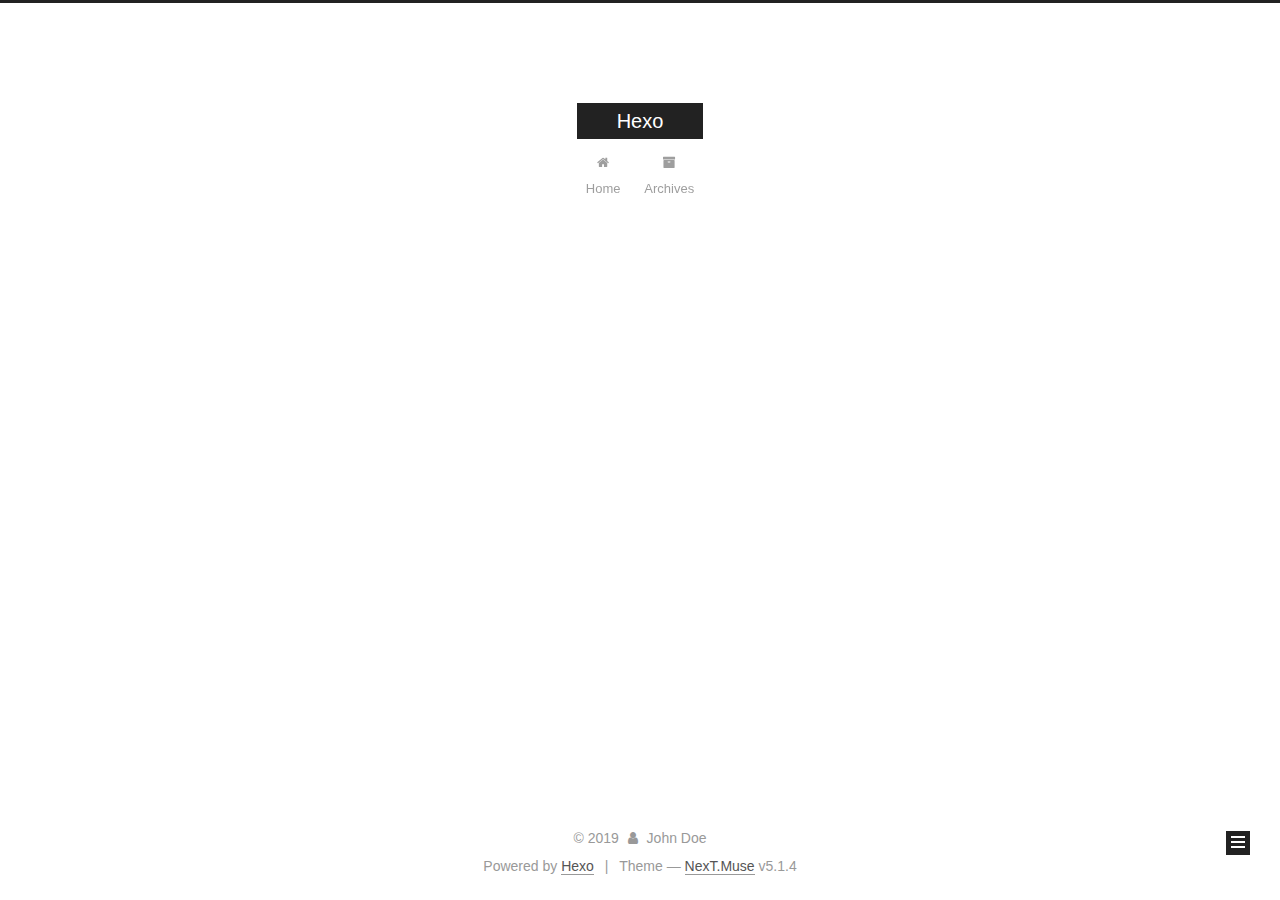
<file: archives/index.html>
<!DOCTYPE html>



  


<html class="theme-next muse use-motion" lang>
<head><meta name="generator" content="Hexo 3.8.0">
  <meta charset="UTF-8">
<meta http-equiv="X-UA-Compatible" content="IE=edge">
<meta name="viewport" content="width=device-width, initial-scale=1, maximum-scale=1">
<meta name="theme-color" content="#222">









<meta http-equiv="Cache-Control" content="no-transform">
<meta http-equiv="Cache-Control" content="no-siteapp">
















  
  
  <link href="/lib/fancybox/source/jquery.fancybox.css?v=2.1.5" rel="stylesheet" type="text/css">







<link href="/lib/font-awesome/css/font-awesome.min.css?v=4.6.2" rel="stylesheet" type="text/css">

<link href="/css/main.css?v=5.1.4" rel="stylesheet" type="text/css">


  <link rel="apple-touch-icon" sizes="180x180" href="/images/apple-touch-icon-next.png?v=5.1.4">


  <link rel="icon" type="image/png" sizes="32x32" href="/images/favicon-32x32-next.png?v=5.1.4">


  <link rel="icon" type="image/png" sizes="16x16" href="/images/favicon-16x16-next.png?v=5.1.4">


  <link rel="mask-icon" href="/images/logo.svg?v=5.1.4" color="#222">





  <meta name="keywords" content="Hexo, NexT">










<meta property="og:type" content="website">
<meta property="og:title" content="Hexo">
<meta property="og:url" content="http://yoursite.com/archives/index.html">
<meta property="og:site_name" content="Hexo">
<meta property="og:locale" content="default">
<meta name="twitter:card" content="summary">
<meta name="twitter:title" content="Hexo">



<script type="text/javascript" id="hexo.configurations">
  var NexT = window.NexT || {};
  var CONFIG = {
    root: '/',
    scheme: 'Muse',
    version: '5.1.4',
    sidebar: {"position":"left","display":"post","offset":12,"b2t":false,"scrollpercent":false,"onmobile":false},
    fancybox: true,
    tabs: true,
    motion: {"enable":true,"async":false,"transition":{"post_block":"fadeIn","post_header":"slideDownIn","post_body":"slideDownIn","coll_header":"slideLeftIn","sidebar":"slideUpIn"}},
    duoshuo: {
      userId: '0',
      author: 'Author'
    },
    algolia: {
      applicationID: '',
      apiKey: '',
      indexName: '',
      hits: {"per_page":10},
      labels: {"input_placeholder":"Search for Posts","hits_empty":"We didn't find any results for the search: ${query}","hits_stats":"${hits} results found in ${time} ms"}
    }
  };
</script>



  <link rel="canonical" href="http://yoursite.com/archives/">





  <title>Archive | Hexo</title>
  








</head>

<body itemscope itemtype="http://schema.org/WebPage" lang="default">

  
  
    
  

  <div class="container sidebar-position-left page-archive">
    <div class="headband"></div>

    <header id="header" class="header" itemscope itemtype="http://schema.org/WPHeader">
      <div class="header-inner"><div class="site-brand-wrapper">
  <div class="site-meta ">
    

    <div class="custom-logo-site-title">
      <a href="/" class="brand" rel="start">
        <span class="logo-line-before"><i></i></span>
        <span class="site-title">Hexo</span>
        <span class="logo-line-after"><i></i></span>
      </a>
    </div>
      
        <p class="site-subtitle"></p>
      
  </div>

  <div class="site-nav-toggle">
    <button>
      <span class="btn-bar"></span>
      <span class="btn-bar"></span>
      <span class="btn-bar"></span>
    </button>
  </div>
</div>

<nav class="site-nav">
  

  
    <ul id="menu" class="menu">
      
        
        <li class="menu-item menu-item-home">
          <a href="/" rel="section">
            
              <i class="menu-item-icon fa fa-fw fa-home"></i> <br>
            
            Home
          </a>
        </li>
      
        
        <li class="menu-item menu-item-archives">
          <a href="/archives/" rel="section">
            
              <i class="menu-item-icon fa fa-fw fa-archive"></i> <br>
            
            Archives
          </a>
        </li>
      

      
    </ul>
  

  
</nav>



 </div>
    </header>

    <main id="main" class="main">
      <div class="main-inner">
        <div class="content-wrap">
          <div id="content" class="content">
            

  
  
  
  <div class="post-block archive">
    <div id="posts" class="posts-collapse">
      <span class="archive-move-on"></span>

      <span class="archive-page-counter">
        
        
        
          
        
        Um..! 3 posts in total. Keep on posting.
      </span>

      

        
        
        

        
          
          <div class="collection-title">
            <h1 class="archive-year" id="archive-year-2019">2019</h1>
          </div>
        
        

        

  <article class="post post-type-normal" itemscope itemtype="http://schema.org/Article">
    <header class="post-header">

      <h2 class="post-title">
        
            <a class="post-title-link" href="/2019/04/25/天光光/" itemprop="url">
              
                <span itemprop="name">天光光</span>
              
            </a>
        
      </h2>

      <div class="post-meta">
        <time class="post-time" itemprop="dateCreated" datetime="2019-04-25T10:57:36+08:00" content="2019-04-25">
          04-25
        </time>
      </div>

    </header>
  </article>



      

        
        
        

        
        

        

  <article class="post post-type-normal" itemscope itemtype="http://schema.org/Article">
    <header class="post-header">

      <h2 class="post-title">
        
            <a class="post-title-link" href="/2019/04/24/与生活轻熟/" itemprop="url">
              
                <span itemprop="name">与生活轻熟</span>
              
            </a>
        
      </h2>

      <div class="post-meta">
        <time class="post-time" itemprop="dateCreated" datetime="2019-04-24T21:46:24+08:00" content="2019-04-24">
          04-24
        </time>
      </div>

    </header>
  </article>



      

        
        
        

        
        

        

  <article class="post post-type-normal" itemscope itemtype="http://schema.org/Article">
    <header class="post-header">

      <h2 class="post-title">
        
            <a class="post-title-link" href="/2019/04/24/大家好，我是KrisLee，李熙婷，一名生活设计师，这是我的personal-blog。/" itemprop="url">
              
                <span itemprop="name">大家好，我是KrisLee，李熙婷，一名生活设计师，这是我的personal blog。</span>
              
            </a>
        
      </h2>

      <div class="post-meta">
        <time class="post-time" itemprop="dateCreated" datetime="2019-04-24T19:49:33+08:00" content="2019-04-24">
          04-24
        </time>
      </div>

    </header>
  </article>



      

    </div>
  </div>
  
  
  

  



          </div>
          


          

        </div>
        
          
  
  <div class="sidebar-toggle">
    <div class="sidebar-toggle-line-wrap">
      <span class="sidebar-toggle-line sidebar-toggle-line-first"></span>
      <span class="sidebar-toggle-line sidebar-toggle-line-middle"></span>
      <span class="sidebar-toggle-line sidebar-toggle-line-last"></span>
    </div>
  </div>

  <aside id="sidebar" class="sidebar">
    
    <div class="sidebar-inner">

      

      

      <section class="site-overview-wrap sidebar-panel sidebar-panel-active">
        <div class="site-overview">
          <div class="site-author motion-element" itemprop="author" itemscope itemtype="http://schema.org/Person">
            
              <p class="site-author-name" itemprop="name">John Doe</p>
              <p class="site-description motion-element" itemprop="description"></p>
          </div>

          <nav class="site-state motion-element">

            
              <div class="site-state-item site-state-posts">
              
                <a href="/archives/">
              
                  <span class="site-state-item-count">3</span>
                  <span class="site-state-item-name">posts</span>
                </a>
              </div>
            

            

            
              
              
              <div class="site-state-item site-state-tags">
                
                  <span class="site-state-item-count">1</span>
                  <span class="site-state-item-name">tags</span>
                
              </div>
            

          </nav>

          

          

          
          

          
          

          

        </div>
      </section>

      

      

    </div>
  </aside>


        
      </div>
    </main>

    <footer id="footer" class="footer">
      <div class="footer-inner">
        <div class="copyright">&copy; <span itemprop="copyrightYear">2019</span>
  <span class="with-love">
    <i class="fa fa-user"></i>
  </span>
  <span class="author" itemprop="copyrightHolder">John Doe</span>

  
</div>


  <div class="powered-by">Powered by <a class="theme-link" target="_blank" href="https://hexo.io">Hexo</a></div>



  <span class="post-meta-divider">|</span>



  <div class="theme-info">Theme &mdash; <a class="theme-link" target="_blank" href="https://github.com/iissnan/hexo-theme-next">NexT.Muse</a> v5.1.4</div>




        







        
      </div>
    </footer>

    
      <div class="back-to-top">
        <i class="fa fa-arrow-up"></i>
        
      </div>
    

    

  </div>

  

<script type="text/javascript">
  if (Object.prototype.toString.call(window.Promise) !== '[object Function]') {
    window.Promise = null;
  }
</script>









  












  
  
    <script type="text/javascript" src="/lib/jquery/index.js?v=2.1.3"></script>
  

  
  
    <script type="text/javascript" src="/lib/fastclick/lib/fastclick.min.js?v=1.0.6"></script>
  

  
  
    <script type="text/javascript" src="/lib/jquery_lazyload/jquery.lazyload.js?v=1.9.7"></script>
  

  
  
    <script type="text/javascript" src="/lib/velocity/velocity.min.js?v=1.2.1"></script>
  

  
  
    <script type="text/javascript" src="/lib/velocity/velocity.ui.min.js?v=1.2.1"></script>
  

  
  
    <script type="text/javascript" src="/lib/fancybox/source/jquery.fancybox.pack.js?v=2.1.5"></script>
  


  


  <script type="text/javascript" src="/js/src/utils.js?v=5.1.4"></script>

  <script type="text/javascript" src="/js/src/motion.js?v=5.1.4"></script>



  
  

  

  


  <script type="text/javascript" src="/js/src/bootstrap.js?v=5.1.4"></script>



  


  




	





  





  












  





  

  

  

  
  

  

  

  

</body>
</html>
</file>
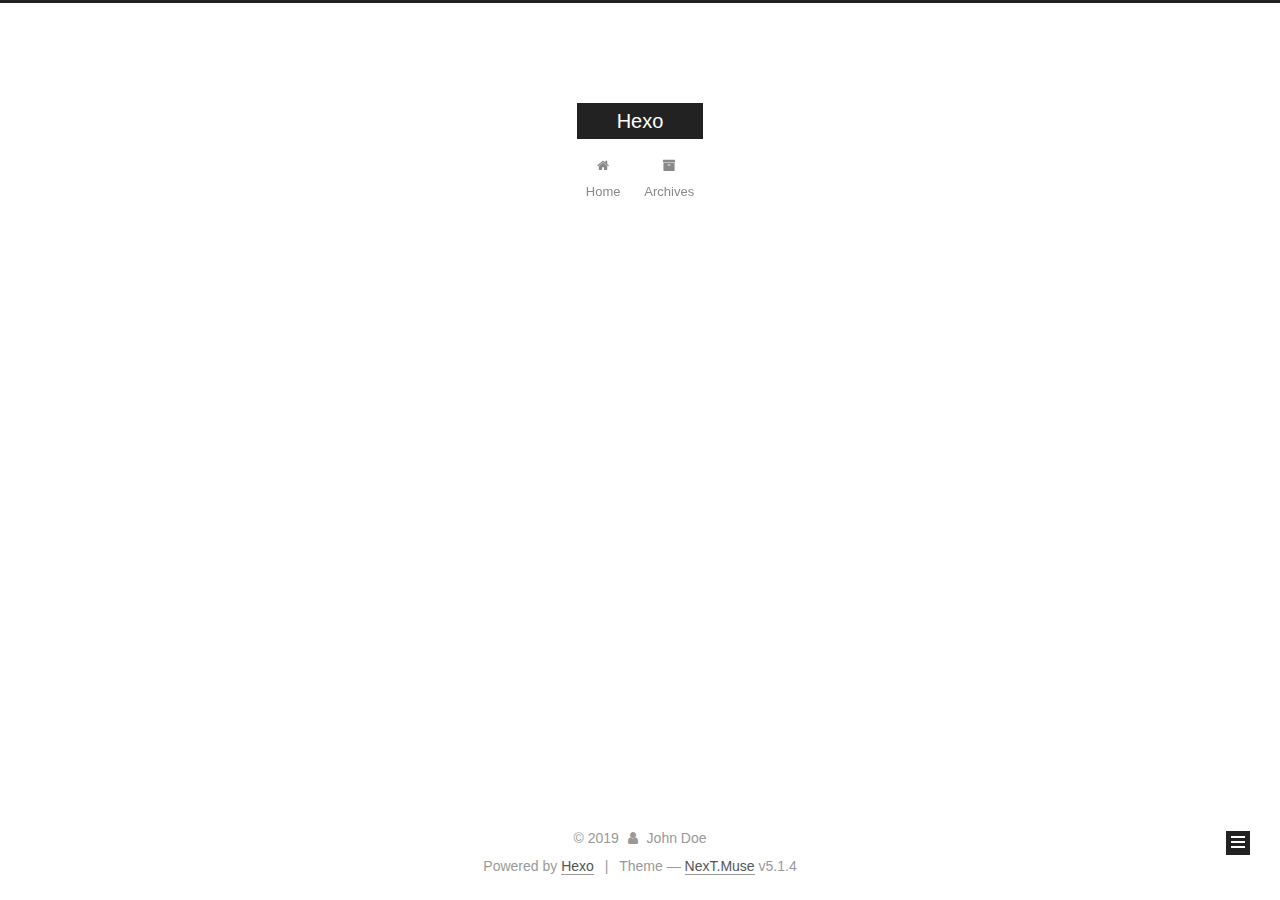
<file: archives/2019/index.html>
<!DOCTYPE html>



  


<html class="theme-next muse use-motion" lang>
<head><meta name="generator" content="Hexo 3.8.0">
  <meta charset="UTF-8">
<meta http-equiv="X-UA-Compatible" content="IE=edge">
<meta name="viewport" content="width=device-width, initial-scale=1, maximum-scale=1">
<meta name="theme-color" content="#222">









<meta http-equiv="Cache-Control" content="no-transform">
<meta http-equiv="Cache-Control" content="no-siteapp">
















  
  
  <link href="/lib/fancybox/source/jquery.fancybox.css?v=2.1.5" rel="stylesheet" type="text/css">







<link href="/lib/font-awesome/css/font-awesome.min.css?v=4.6.2" rel="stylesheet" type="text/css">

<link href="/css/main.css?v=5.1.4" rel="stylesheet" type="text/css">


  <link rel="apple-touch-icon" sizes="180x180" href="/images/apple-touch-icon-next.png?v=5.1.4">


  <link rel="icon" type="image/png" sizes="32x32" href="/images/favicon-32x32-next.png?v=5.1.4">


  <link rel="icon" type="image/png" sizes="16x16" href="/images/favicon-16x16-next.png?v=5.1.4">


  <link rel="mask-icon" href="/images/logo.svg?v=5.1.4" color="#222">





  <meta name="keywords" content="Hexo, NexT">










<meta property="og:type" content="website">
<meta property="og:title" content="Hexo">
<meta property="og:url" content="http://yoursite.com/archives/2019/index.html">
<meta property="og:site_name" content="Hexo">
<meta property="og:locale" content="default">
<meta name="twitter:card" content="summary">
<meta name="twitter:title" content="Hexo">



<script type="text/javascript" id="hexo.configurations">
  var NexT = window.NexT || {};
  var CONFIG = {
    root: '/',
    scheme: 'Muse',
    version: '5.1.4',
    sidebar: {"position":"left","display":"post","offset":12,"b2t":false,"scrollpercent":false,"onmobile":false},
    fancybox: true,
    tabs: true,
    motion: {"enable":true,"async":false,"transition":{"post_block":"fadeIn","post_header":"slideDownIn","post_body":"slideDownIn","coll_header":"slideLeftIn","sidebar":"slideUpIn"}},
    duoshuo: {
      userId: '0',
      author: 'Author'
    },
    algolia: {
      applicationID: '',
      apiKey: '',
      indexName: '',
      hits: {"per_page":10},
      labels: {"input_placeholder":"Search for Posts","hits_empty":"We didn't find any results for the search: ${query}","hits_stats":"${hits} results found in ${time} ms"}
    }
  };
</script>



  <link rel="canonical" href="http://yoursite.com/archives/2019/">





  <title>Archive | Hexo</title>
  








</head>

<body itemscope itemtype="http://schema.org/WebPage" lang="default">

  
  
    
  

  <div class="container sidebar-position-left page-archive">
    <div class="headband"></div>

    <header id="header" class="header" itemscope itemtype="http://schema.org/WPHeader">
      <div class="header-inner"><div class="site-brand-wrapper">
  <div class="site-meta ">
    

    <div class="custom-logo-site-title">
      <a href="/" class="brand" rel="start">
        <span class="logo-line-before"><i></i></span>
        <span class="site-title">Hexo</span>
        <span class="logo-line-after"><i></i></span>
      </a>
    </div>
      
        <p class="site-subtitle"></p>
      
  </div>

  <div class="site-nav-toggle">
    <button>
      <span class="btn-bar"></span>
      <span class="btn-bar"></span>
      <span class="btn-bar"></span>
    </button>
  </div>
</div>

<nav class="site-nav">
  

  
    <ul id="menu" class="menu">
      
        
        <li class="menu-item menu-item-home">
          <a href="/" rel="section">
            
              <i class="menu-item-icon fa fa-fw fa-home"></i> <br>
            
            Home
          </a>
        </li>
      
        
        <li class="menu-item menu-item-archives">
          <a href="/archives/" rel="section">
            
              <i class="menu-item-icon fa fa-fw fa-archive"></i> <br>
            
            Archives
          </a>
        </li>
      

      
    </ul>
  

  
</nav>



 </div>
    </header>

    <main id="main" class="main">
      <div class="main-inner">
        <div class="content-wrap">
          <div id="content" class="content">
            

  
  
  
  <div class="post-block archive">
    <div id="posts" class="posts-collapse">
      <span class="archive-move-on"></span>

      <span class="archive-page-counter">
        
        
        
          
        
        Um..! 3 posts in total. Keep on posting.
      </span>

      

        
        
        

        
          
          <div class="collection-title">
            <h1 class="archive-year" id="archive-year-2019">2019</h1>
          </div>
        
        

        

  <article class="post post-type-normal" itemscope itemtype="http://schema.org/Article">
    <header class="post-header">

      <h2 class="post-title">
        
            <a class="post-title-link" href="/2019/04/25/天光光/" itemprop="url">
              
                <span itemprop="name">天光光</span>
              
            </a>
        
      </h2>

      <div class="post-meta">
        <time class="post-time" itemprop="dateCreated" datetime="2019-04-25T10:57:36+08:00" content="2019-04-25">
          04-25
        </time>
      </div>

    </header>
  </article>



      

        
        
        

        
        

        

  <article class="post post-type-normal" itemscope itemtype="http://schema.org/Article">
    <header class="post-header">

      <h2 class="post-title">
        
            <a class="post-title-link" href="/2019/04/24/与生活轻熟/" itemprop="url">
              
                <span itemprop="name">与生活轻熟</span>
              
            </a>
        
      </h2>

      <div class="post-meta">
        <time class="post-time" itemprop="dateCreated" datetime="2019-04-24T21:46:24+08:00" content="2019-04-24">
          04-24
        </time>
      </div>

    </header>
  </article>



      

        
        
        

        
        

        

  <article class="post post-type-normal" itemscope itemtype="http://schema.org/Article">
    <header class="post-header">

      <h2 class="post-title">
        
            <a class="post-title-link" href="/2019/04/24/大家好，我是KrisLee，李熙婷，一名生活设计师，这是我的personal-blog。/" itemprop="url">
              
                <span itemprop="name">大家好，我是KrisLee，李熙婷，一名生活设计师，这是我的personal blog。</span>
              
            </a>
        
      </h2>

      <div class="post-meta">
        <time class="post-time" itemprop="dateCreated" datetime="2019-04-24T19:49:33+08:00" content="2019-04-24">
          04-24
        </time>
      </div>

    </header>
  </article>



      

    </div>
  </div>
  
  
  

  



          </div>
          


          

        </div>
        
          
  
  <div class="sidebar-toggle">
    <div class="sidebar-toggle-line-wrap">
      <span class="sidebar-toggle-line sidebar-toggle-line-first"></span>
      <span class="sidebar-toggle-line sidebar-toggle-line-middle"></span>
      <span class="sidebar-toggle-line sidebar-toggle-line-last"></span>
    </div>
  </div>

  <aside id="sidebar" class="sidebar">
    
    <div class="sidebar-inner">

      

      

      <section class="site-overview-wrap sidebar-panel sidebar-panel-active">
        <div class="site-overview">
          <div class="site-author motion-element" itemprop="author" itemscope itemtype="http://schema.org/Person">
            
              <p class="site-author-name" itemprop="name">John Doe</p>
              <p class="site-description motion-element" itemprop="description"></p>
          </div>

          <nav class="site-state motion-element">

            
              <div class="site-state-item site-state-posts">
              
                <a href="/archives/">
              
                  <span class="site-state-item-count">3</span>
                  <span class="site-state-item-name">posts</span>
                </a>
              </div>
            

            

            
              
              
              <div class="site-state-item site-state-tags">
                
                  <span class="site-state-item-count">1</span>
                  <span class="site-state-item-name">tags</span>
                
              </div>
            

          </nav>

          

          

          
          

          
          

          

        </div>
      </section>

      

      

    </div>
  </aside>


        
      </div>
    </main>

    <footer id="footer" class="footer">
      <div class="footer-inner">
        <div class="copyright">&copy; <span itemprop="copyrightYear">2019</span>
  <span class="with-love">
    <i class="fa fa-user"></i>
  </span>
  <span class="author" itemprop="copyrightHolder">John Doe</span>

  
</div>


  <div class="powered-by">Powered by <a class="theme-link" target="_blank" href="https://hexo.io">Hexo</a></div>



  <span class="post-meta-divider">|</span>



  <div class="theme-info">Theme &mdash; <a class="theme-link" target="_blank" href="https://github.com/iissnan/hexo-theme-next">NexT.Muse</a> v5.1.4</div>




        







        
      </div>
    </footer>

    
      <div class="back-to-top">
        <i class="fa fa-arrow-up"></i>
        
      </div>
    

    

  </div>

  

<script type="text/javascript">
  if (Object.prototype.toString.call(window.Promise) !== '[object Function]') {
    window.Promise = null;
  }
</script>









  












  
  
    <script type="text/javascript" src="/lib/jquery/index.js?v=2.1.3"></script>
  

  
  
    <script type="text/javascript" src="/lib/fastclick/lib/fastclick.min.js?v=1.0.6"></script>
  

  
  
    <script type="text/javascript" src="/lib/jquery_lazyload/jquery.lazyload.js?v=1.9.7"></script>
  

  
  
    <script type="text/javascript" src="/lib/velocity/velocity.min.js?v=1.2.1"></script>
  

  
  
    <script type="text/javascript" src="/lib/velocity/velocity.ui.min.js?v=1.2.1"></script>
  

  
  
    <script type="text/javascript" src="/lib/fancybox/source/jquery.fancybox.pack.js?v=2.1.5"></script>
  


  


  <script type="text/javascript" src="/js/src/utils.js?v=5.1.4"></script>

  <script type="text/javascript" src="/js/src/motion.js?v=5.1.4"></script>



  
  

  

  


  <script type="text/javascript" src="/js/src/bootstrap.js?v=5.1.4"></script>



  


  




	





  





  












  





  

  

  

  
  

  

  

  

</body>
</html>
</file>
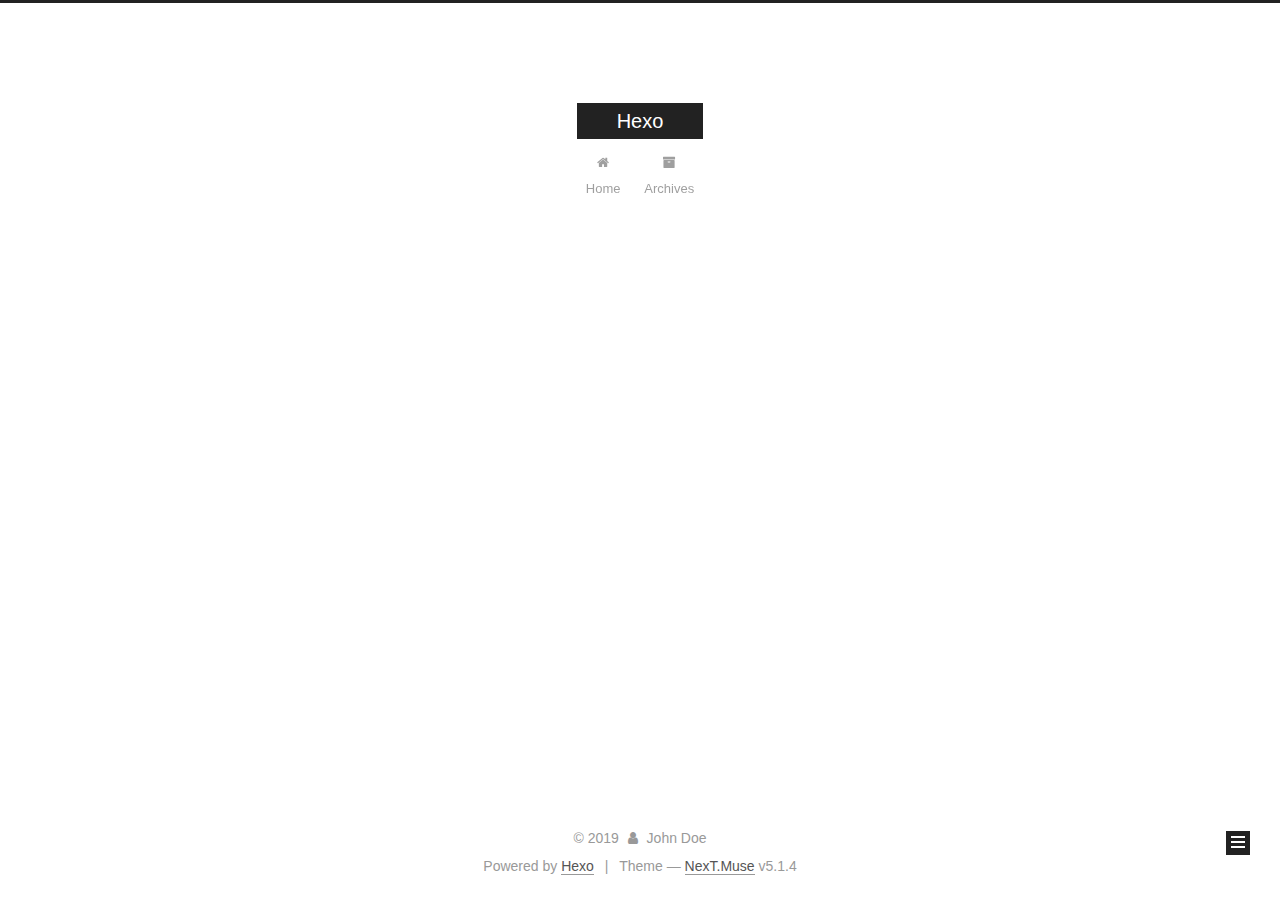
<file: tags/南/index.html>
<!DOCTYPE html>



  


<html class="theme-next muse use-motion" lang>
<head><meta name="generator" content="Hexo 3.8.0">
  <meta charset="UTF-8">
<meta http-equiv="X-UA-Compatible" content="IE=edge">
<meta name="viewport" content="width=device-width, initial-scale=1, maximum-scale=1">
<meta name="theme-color" content="#222">









<meta http-equiv="Cache-Control" content="no-transform">
<meta http-equiv="Cache-Control" content="no-siteapp">
















  
  
  <link href="/lib/fancybox/source/jquery.fancybox.css?v=2.1.5" rel="stylesheet" type="text/css">







<link href="/lib/font-awesome/css/font-awesome.min.css?v=4.6.2" rel="stylesheet" type="text/css">

<link href="/css/main.css?v=5.1.4" rel="stylesheet" type="text/css">


  <link rel="apple-touch-icon" sizes="180x180" href="/images/apple-touch-icon-next.png?v=5.1.4">


  <link rel="icon" type="image/png" sizes="32x32" href="/images/favicon-32x32-next.png?v=5.1.4">


  <link rel="icon" type="image/png" sizes="16x16" href="/images/favicon-16x16-next.png?v=5.1.4">


  <link rel="mask-icon" href="/images/logo.svg?v=5.1.4" color="#222">





  <meta name="keywords" content="Hexo, NexT">










<meta property="og:type" content="website">
<meta property="og:title" content="Hexo">
<meta property="og:url" content="http://yoursite.com/tags/南/index.html">
<meta property="og:site_name" content="Hexo">
<meta property="og:locale" content="default">
<meta name="twitter:card" content="summary">
<meta name="twitter:title" content="Hexo">



<script type="text/javascript" id="hexo.configurations">
  var NexT = window.NexT || {};
  var CONFIG = {
    root: '/',
    scheme: 'Muse',
    version: '5.1.4',
    sidebar: {"position":"left","display":"post","offset":12,"b2t":false,"scrollpercent":false,"onmobile":false},
    fancybox: true,
    tabs: true,
    motion: {"enable":true,"async":false,"transition":{"post_block":"fadeIn","post_header":"slideDownIn","post_body":"slideDownIn","coll_header":"slideLeftIn","sidebar":"slideUpIn"}},
    duoshuo: {
      userId: '0',
      author: 'Author'
    },
    algolia: {
      applicationID: '',
      apiKey: '',
      indexName: '',
      hits: {"per_page":10},
      labels: {"input_placeholder":"Search for Posts","hits_empty":"We didn't find any results for the search: ${query}","hits_stats":"${hits} results found in ${time} ms"}
    }
  };
</script>



  <link rel="canonical" href="http://yoursite.com/tags/南/">





  <title>Tag: 南 | Hexo</title>
  








</head>

<body itemscope itemtype="http://schema.org/WebPage" lang="default">

  
  
    
  

  <div class="container sidebar-position-left ">
    <div class="headband"></div>

    <header id="header" class="header" itemscope itemtype="http://schema.org/WPHeader">
      <div class="header-inner"><div class="site-brand-wrapper">
  <div class="site-meta ">
    

    <div class="custom-logo-site-title">
      <a href="/" class="brand" rel="start">
        <span class="logo-line-before"><i></i></span>
        <span class="site-title">Hexo</span>
        <span class="logo-line-after"><i></i></span>
      </a>
    </div>
      
        <p class="site-subtitle"></p>
      
  </div>

  <div class="site-nav-toggle">
    <button>
      <span class="btn-bar"></span>
      <span class="btn-bar"></span>
      <span class="btn-bar"></span>
    </button>
  </div>
</div>

<nav class="site-nav">
  

  
    <ul id="menu" class="menu">
      
        
        <li class="menu-item menu-item-home">
          <a href="/" rel="section">
            
              <i class="menu-item-icon fa fa-fw fa-home"></i> <br>
            
            Home
          </a>
        </li>
      
        
        <li class="menu-item menu-item-archives">
          <a href="/archives/" rel="section">
            
              <i class="menu-item-icon fa fa-fw fa-archive"></i> <br>
            
            Archives
          </a>
        </li>
      

      
    </ul>
  

  
</nav>



 </div>
    </header>

    <main id="main" class="main">
      <div class="main-inner">
        <div class="content-wrap">
          <div id="content" class="content">
            

  
  
  
  <div class="post-block tag">

    <div id="posts" class="posts-collapse">
      <div class="collection-title">
        <h1>南<small>Tag</small>
        </h1>
      </div>

      
        

  <article class="post post-type-normal" itemscope itemtype="http://schema.org/Article">
    <header class="post-header">

      <h2 class="post-title">
        
            <a class="post-title-link" href="/2019/04/25/天光光/" itemprop="url">
              
                <span itemprop="name">天光光</span>
              
            </a>
        
      </h2>

      <div class="post-meta">
        <time class="post-time" itemprop="dateCreated" datetime="2019-04-25T10:57:36+08:00" content="2019-04-25">
          04-25
        </time>
      </div>

    </header>
  </article>


      
        

  <article class="post post-type-normal" itemscope itemtype="http://schema.org/Article">
    <header class="post-header">

      <h2 class="post-title">
        
            <a class="post-title-link" href="/2019/04/24/与生活轻熟/" itemprop="url">
              
                <span itemprop="name">与生活轻熟</span>
              
            </a>
        
      </h2>

      <div class="post-meta">
        <time class="post-time" itemprop="dateCreated" datetime="2019-04-24T21:46:24+08:00" content="2019-04-24">
          04-24
        </time>
      </div>

    </header>
  </article>


      
    </div>

  </div>
  
  
  

  


          </div>
          


          

        </div>
        
          
  
  <div class="sidebar-toggle">
    <div class="sidebar-toggle-line-wrap">
      <span class="sidebar-toggle-line sidebar-toggle-line-first"></span>
      <span class="sidebar-toggle-line sidebar-toggle-line-middle"></span>
      <span class="sidebar-toggle-line sidebar-toggle-line-last"></span>
    </div>
  </div>

  <aside id="sidebar" class="sidebar">
    
    <div class="sidebar-inner">

      

      

      <section class="site-overview-wrap sidebar-panel sidebar-panel-active">
        <div class="site-overview">
          <div class="site-author motion-element" itemprop="author" itemscope itemtype="http://schema.org/Person">
            
              <p class="site-author-name" itemprop="name">John Doe</p>
              <p class="site-description motion-element" itemprop="description"></p>
          </div>

          <nav class="site-state motion-element">

            
              <div class="site-state-item site-state-posts">
              
                <a href="/archives/">
              
                  <span class="site-state-item-count">3</span>
                  <span class="site-state-item-name">posts</span>
                </a>
              </div>
            

            

            
              
              
              <div class="site-state-item site-state-tags">
                
                  <span class="site-state-item-count">1</span>
                  <span class="site-state-item-name">tags</span>
                
              </div>
            

          </nav>

          

          

          
          

          
          

          

        </div>
      </section>

      

      

    </div>
  </aside>


        
      </div>
    </main>

    <footer id="footer" class="footer">
      <div class="footer-inner">
        <div class="copyright">&copy; <span itemprop="copyrightYear">2019</span>
  <span class="with-love">
    <i class="fa fa-user"></i>
  </span>
  <span class="author" itemprop="copyrightHolder">John Doe</span>

  
</div>


  <div class="powered-by">Powered by <a class="theme-link" target="_blank" href="https://hexo.io">Hexo</a></div>



  <span class="post-meta-divider">|</span>



  <div class="theme-info">Theme &mdash; <a class="theme-link" target="_blank" href="https://github.com/iissnan/hexo-theme-next">NexT.Muse</a> v5.1.4</div>




        







        
      </div>
    </footer>

    
      <div class="back-to-top">
        <i class="fa fa-arrow-up"></i>
        
      </div>
    

    

  </div>

  

<script type="text/javascript">
  if (Object.prototype.toString.call(window.Promise) !== '[object Function]') {
    window.Promise = null;
  }
</script>









  












  
  
    <script type="text/javascript" src="/lib/jquery/index.js?v=2.1.3"></script>
  

  
  
    <script type="text/javascript" src="/lib/fastclick/lib/fastclick.min.js?v=1.0.6"></script>
  

  
  
    <script type="text/javascript" src="/lib/jquery_lazyload/jquery.lazyload.js?v=1.9.7"></script>
  

  
  
    <script type="text/javascript" src="/lib/velocity/velocity.min.js?v=1.2.1"></script>
  

  
  
    <script type="text/javascript" src="/lib/velocity/velocity.ui.min.js?v=1.2.1"></script>
  

  
  
    <script type="text/javascript" src="/lib/fancybox/source/jquery.fancybox.pack.js?v=2.1.5"></script>
  


  


  <script type="text/javascript" src="/js/src/utils.js?v=5.1.4"></script>

  <script type="text/javascript" src="/js/src/motion.js?v=5.1.4"></script>



  
  

  

  


  <script type="text/javascript" src="/js/src/bootstrap.js?v=5.1.4"></script>



  


  




	





  





  












  





  

  

  

  
  

  

  

  

</body>
</html>
</file>
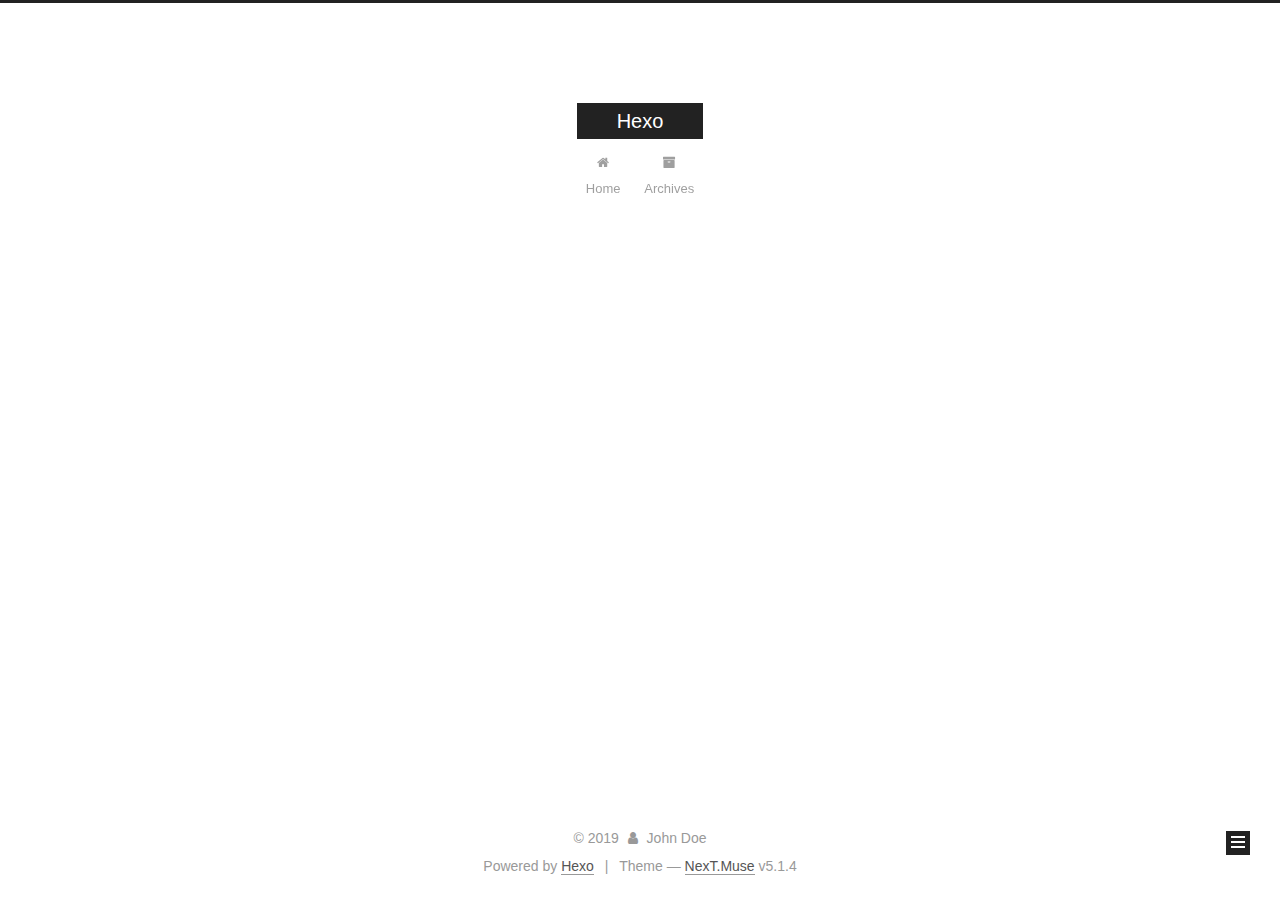
<file: archives/2019/04/index.html>
<!DOCTYPE html>



  


<html class="theme-next muse use-motion" lang>
<head><meta name="generator" content="Hexo 3.8.0">
  <meta charset="UTF-8">
<meta http-equiv="X-UA-Compatible" content="IE=edge">
<meta name="viewport" content="width=device-width, initial-scale=1, maximum-scale=1">
<meta name="theme-color" content="#222">









<meta http-equiv="Cache-Control" content="no-transform">
<meta http-equiv="Cache-Control" content="no-siteapp">
















  
  
  <link href="/lib/fancybox/source/jquery.fancybox.css?v=2.1.5" rel="stylesheet" type="text/css">







<link href="/lib/font-awesome/css/font-awesome.min.css?v=4.6.2" rel="stylesheet" type="text/css">

<link href="/css/main.css?v=5.1.4" rel="stylesheet" type="text/css">


  <link rel="apple-touch-icon" sizes="180x180" href="/images/apple-touch-icon-next.png?v=5.1.4">


  <link rel="icon" type="image/png" sizes="32x32" href="/images/favicon-32x32-next.png?v=5.1.4">


  <link rel="icon" type="image/png" sizes="16x16" href="/images/favicon-16x16-next.png?v=5.1.4">


  <link rel="mask-icon" href="/images/logo.svg?v=5.1.4" color="#222">





  <meta name="keywords" content="Hexo, NexT">










<meta property="og:type" content="website">
<meta property="og:title" content="Hexo">
<meta property="og:url" content="http://yoursite.com/archives/2019/04/index.html">
<meta property="og:site_name" content="Hexo">
<meta property="og:locale" content="default">
<meta name="twitter:card" content="summary">
<meta name="twitter:title" content="Hexo">



<script type="text/javascript" id="hexo.configurations">
  var NexT = window.NexT || {};
  var CONFIG = {
    root: '/',
    scheme: 'Muse',
    version: '5.1.4',
    sidebar: {"position":"left","display":"post","offset":12,"b2t":false,"scrollpercent":false,"onmobile":false},
    fancybox: true,
    tabs: true,
    motion: {"enable":true,"async":false,"transition":{"post_block":"fadeIn","post_header":"slideDownIn","post_body":"slideDownIn","coll_header":"slideLeftIn","sidebar":"slideUpIn"}},
    duoshuo: {
      userId: '0',
      author: 'Author'
    },
    algolia: {
      applicationID: '',
      apiKey: '',
      indexName: '',
      hits: {"per_page":10},
      labels: {"input_placeholder":"Search for Posts","hits_empty":"We didn't find any results for the search: ${query}","hits_stats":"${hits} results found in ${time} ms"}
    }
  };
</script>



  <link rel="canonical" href="http://yoursite.com/archives/2019/04/">





  <title>Archive | Hexo</title>
  








</head>

<body itemscope itemtype="http://schema.org/WebPage" lang="default">

  
  
    
  

  <div class="container sidebar-position-left page-archive">
    <div class="headband"></div>

    <header id="header" class="header" itemscope itemtype="http://schema.org/WPHeader">
      <div class="header-inner"><div class="site-brand-wrapper">
  <div class="site-meta ">
    

    <div class="custom-logo-site-title">
      <a href="/" class="brand" rel="start">
        <span class="logo-line-before"><i></i></span>
        <span class="site-title">Hexo</span>
        <span class="logo-line-after"><i></i></span>
      </a>
    </div>
      
        <p class="site-subtitle"></p>
      
  </div>

  <div class="site-nav-toggle">
    <button>
      <span class="btn-bar"></span>
      <span class="btn-bar"></span>
      <span class="btn-bar"></span>
    </button>
  </div>
</div>

<nav class="site-nav">
  

  
    <ul id="menu" class="menu">
      
        
        <li class="menu-item menu-item-home">
          <a href="/" rel="section">
            
              <i class="menu-item-icon fa fa-fw fa-home"></i> <br>
            
            Home
          </a>
        </li>
      
        
        <li class="menu-item menu-item-archives">
          <a href="/archives/" rel="section">
            
              <i class="menu-item-icon fa fa-fw fa-archive"></i> <br>
            
            Archives
          </a>
        </li>
      

      
    </ul>
  

  
</nav>



 </div>
    </header>

    <main id="main" class="main">
      <div class="main-inner">
        <div class="content-wrap">
          <div id="content" class="content">
            

  
  
  
  <div class="post-block archive">
    <div id="posts" class="posts-collapse">
      <span class="archive-move-on"></span>

      <span class="archive-page-counter">
        
        
        
          
        
        Um..! 3 posts in total. Keep on posting.
      </span>

      

        
        
        

        
          
          <div class="collection-title">
            <h1 class="archive-year" id="archive-year-2019">2019</h1>
          </div>
        
        

        

  <article class="post post-type-normal" itemscope itemtype="http://schema.org/Article">
    <header class="post-header">

      <h2 class="post-title">
        
            <a class="post-title-link" href="/2019/04/25/天光光/" itemprop="url">
              
                <span itemprop="name">天光光</span>
              
            </a>
        
      </h2>

      <div class="post-meta">
        <time class="post-time" itemprop="dateCreated" datetime="2019-04-25T10:57:36+08:00" content="2019-04-25">
          04-25
        </time>
      </div>

    </header>
  </article>



      

        
        
        

        
        

        

  <article class="post post-type-normal" itemscope itemtype="http://schema.org/Article">
    <header class="post-header">

      <h2 class="post-title">
        
            <a class="post-title-link" href="/2019/04/24/与生活轻熟/" itemprop="url">
              
                <span itemprop="name">与生活轻熟</span>
              
            </a>
        
      </h2>

      <div class="post-meta">
        <time class="post-time" itemprop="dateCreated" datetime="2019-04-24T21:46:24+08:00" content="2019-04-24">
          04-24
        </time>
      </div>

    </header>
  </article>



      

        
        
        

        
        

        

  <article class="post post-type-normal" itemscope itemtype="http://schema.org/Article">
    <header class="post-header">

      <h2 class="post-title">
        
            <a class="post-title-link" href="/2019/04/24/大家好，我是KrisLee，李熙婷，一名生活设计师，这是我的personal-blog。/" itemprop="url">
              
                <span itemprop="name">大家好，我是KrisLee，李熙婷，一名生活设计师，这是我的personal blog。</span>
              
            </a>
        
      </h2>

      <div class="post-meta">
        <time class="post-time" itemprop="dateCreated" datetime="2019-04-24T19:49:33+08:00" content="2019-04-24">
          04-24
        </time>
      </div>

    </header>
  </article>



      

    </div>
  </div>
  
  
  

  



          </div>
          


          

        </div>
        
          
  
  <div class="sidebar-toggle">
    <div class="sidebar-toggle-line-wrap">
      <span class="sidebar-toggle-line sidebar-toggle-line-first"></span>
      <span class="sidebar-toggle-line sidebar-toggle-line-middle"></span>
      <span class="sidebar-toggle-line sidebar-toggle-line-last"></span>
    </div>
  </div>

  <aside id="sidebar" class="sidebar">
    
    <div class="sidebar-inner">

      

      

      <section class="site-overview-wrap sidebar-panel sidebar-panel-active">
        <div class="site-overview">
          <div class="site-author motion-element" itemprop="author" itemscope itemtype="http://schema.org/Person">
            
              <p class="site-author-name" itemprop="name">John Doe</p>
              <p class="site-description motion-element" itemprop="description"></p>
          </div>

          <nav class="site-state motion-element">

            
              <div class="site-state-item site-state-posts">
              
                <a href="/archives/">
              
                  <span class="site-state-item-count">3</span>
                  <span class="site-state-item-name">posts</span>
                </a>
              </div>
            

            

            
              
              
              <div class="site-state-item site-state-tags">
                
                  <span class="site-state-item-count">1</span>
                  <span class="site-state-item-name">tags</span>
                
              </div>
            

          </nav>

          

          

          
          

          
          

          

        </div>
      </section>

      

      

    </div>
  </aside>


        
      </div>
    </main>

    <footer id="footer" class="footer">
      <div class="footer-inner">
        <div class="copyright">&copy; <span itemprop="copyrightYear">2019</span>
  <span class="with-love">
    <i class="fa fa-user"></i>
  </span>
  <span class="author" itemprop="copyrightHolder">John Doe</span>

  
</div>


  <div class="powered-by">Powered by <a class="theme-link" target="_blank" href="https://hexo.io">Hexo</a></div>



  <span class="post-meta-divider">|</span>



  <div class="theme-info">Theme &mdash; <a class="theme-link" target="_blank" href="https://github.com/iissnan/hexo-theme-next">NexT.Muse</a> v5.1.4</div>




        







        
      </div>
    </footer>

    
      <div class="back-to-top">
        <i class="fa fa-arrow-up"></i>
        
      </div>
    

    

  </div>

  

<script type="text/javascript">
  if (Object.prototype.toString.call(window.Promise) !== '[object Function]') {
    window.Promise = null;
  }
</script>









  












  
  
    <script type="text/javascript" src="/lib/jquery/index.js?v=2.1.3"></script>
  

  
  
    <script type="text/javascript" src="/lib/fastclick/lib/fastclick.min.js?v=1.0.6"></script>
  

  
  
    <script type="text/javascript" src="/lib/jquery_lazyload/jquery.lazyload.js?v=1.9.7"></script>
  

  
  
    <script type="text/javascript" src="/lib/velocity/velocity.min.js?v=1.2.1"></script>
  

  
  
    <script type="text/javascript" src="/lib/velocity/velocity.ui.min.js?v=1.2.1"></script>
  

  
  
    <script type="text/javascript" src="/lib/fancybox/source/jquery.fancybox.pack.js?v=2.1.5"></script>
  


  


  <script type="text/javascript" src="/js/src/utils.js?v=5.1.4"></script>

  <script type="text/javascript" src="/js/src/motion.js?v=5.1.4"></script>



  
  

  

  


  <script type="text/javascript" src="/js/src/bootstrap.js?v=5.1.4"></script>



  


  




	





  





  












  





  

  

  

  
  

  

  

  

</body>
</html>
</file>
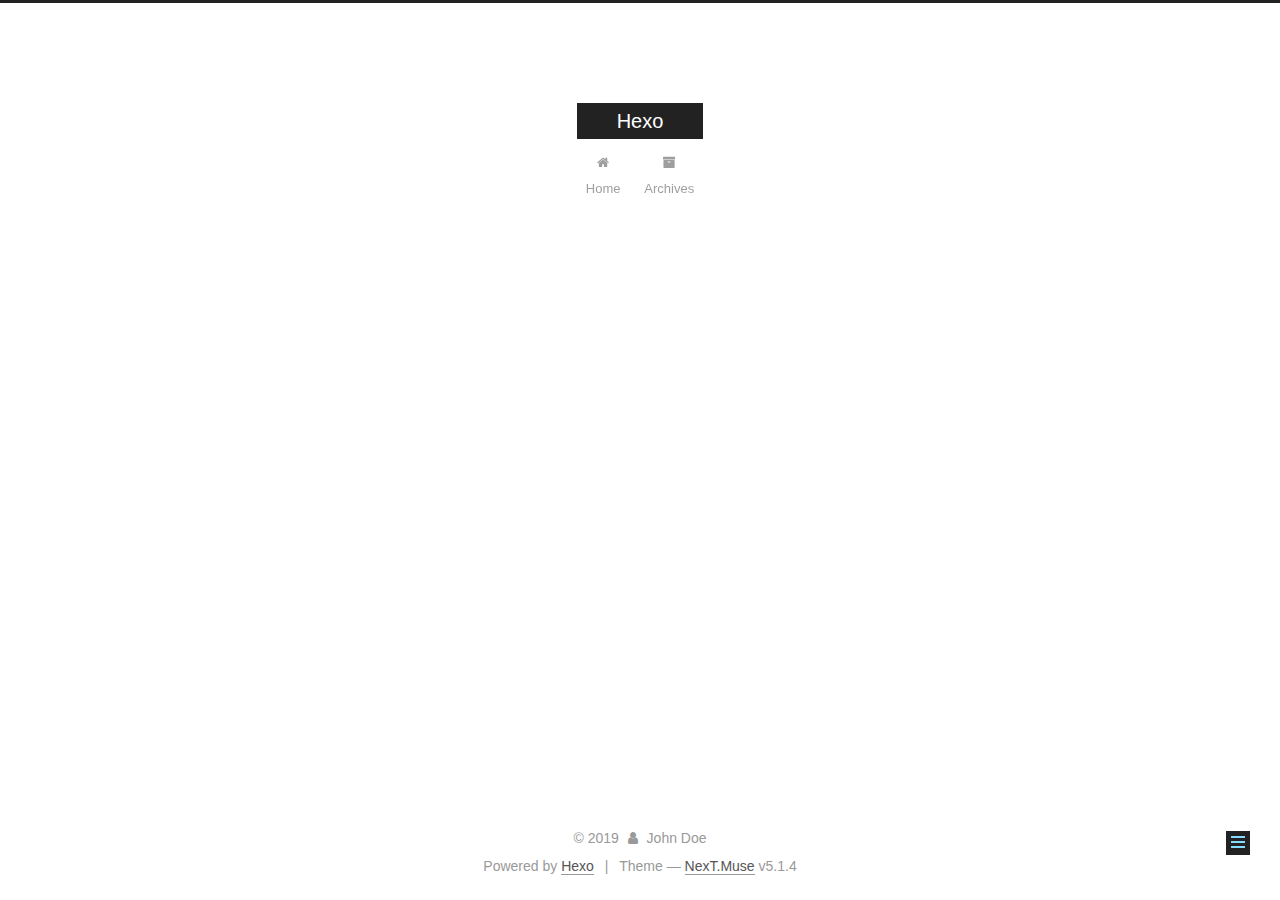
<file: 2019/04/24/大家好，我是KrisLee，李熙婷，一名生活设计师，这是我的personal-blog。/index.html>
<!DOCTYPE html>



  


<html class="theme-next muse use-motion" lang>
<head><meta name="generator" content="Hexo 3.8.0">
  <meta charset="UTF-8">
<meta http-equiv="X-UA-Compatible" content="IE=edge">
<meta name="viewport" content="width=device-width, initial-scale=1, maximum-scale=1">
<meta name="theme-color" content="#222">









<meta http-equiv="Cache-Control" content="no-transform">
<meta http-equiv="Cache-Control" content="no-siteapp">
















  
  
  <link href="/lib/fancybox/source/jquery.fancybox.css?v=2.1.5" rel="stylesheet" type="text/css">







<link href="/lib/font-awesome/css/font-awesome.min.css?v=4.6.2" rel="stylesheet" type="text/css">

<link href="/css/main.css?v=5.1.4" rel="stylesheet" type="text/css">


  <link rel="apple-touch-icon" sizes="180x180" href="/images/apple-touch-icon-next.png?v=5.1.4">


  <link rel="icon" type="image/png" sizes="32x32" href="/images/favicon-32x32-next.png?v=5.1.4">


  <link rel="icon" type="image/png" sizes="16x16" href="/images/favicon-16x16-next.png?v=5.1.4">


  <link rel="mask-icon" href="/images/logo.svg?v=5.1.4" color="#222">





  <meta name="keywords" content="Hexo, NexT">










<meta property="og:type" content="article">
<meta property="og:title" content="大家好，我是KrisLee，李熙婷，一名生活设计师，这是我的personal blog。">
<meta property="og:url" content="http://yoursite.com/2019/04/24/大家好，我是KrisLee，李熙婷，一名生活设计师，这是我的personal-blog。/index.html">
<meta property="og:site_name" content="Hexo">
<meta property="og:locale" content="default">
<meta property="og:updated_time" content="2019-04-24T11:49:33.314Z">
<meta name="twitter:card" content="summary">
<meta name="twitter:title" content="大家好，我是KrisLee，李熙婷，一名生活设计师，这是我的personal blog。">



<script type="text/javascript" id="hexo.configurations">
  var NexT = window.NexT || {};
  var CONFIG = {
    root: '/',
    scheme: 'Muse',
    version: '5.1.4',
    sidebar: {"position":"left","display":"post","offset":12,"b2t":false,"scrollpercent":false,"onmobile":false},
    fancybox: true,
    tabs: true,
    motion: {"enable":true,"async":false,"transition":{"post_block":"fadeIn","post_header":"slideDownIn","post_body":"slideDownIn","coll_header":"slideLeftIn","sidebar":"slideUpIn"}},
    duoshuo: {
      userId: '0',
      author: 'Author'
    },
    algolia: {
      applicationID: '',
      apiKey: '',
      indexName: '',
      hits: {"per_page":10},
      labels: {"input_placeholder":"Search for Posts","hits_empty":"We didn't find any results for the search: ${query}","hits_stats":"${hits} results found in ${time} ms"}
    }
  };
</script>



  <link rel="canonical" href="http://yoursite.com/2019/04/24/大家好，我是KrisLee，李熙婷，一名生活设计师，这是我的personal-blog。/">





  <title>大家好，我是KrisLee，李熙婷，一名生活设计师，这是我的personal blog。 | Hexo</title>
  








</head>

<body itemscope itemtype="http://schema.org/WebPage" lang="default">

  
  
    
  

  <div class="container sidebar-position-left page-post-detail">
    <div class="headband"></div>

    <header id="header" class="header" itemscope itemtype="http://schema.org/WPHeader">
      <div class="header-inner"><div class="site-brand-wrapper">
  <div class="site-meta ">
    

    <div class="custom-logo-site-title">
      <a href="/" class="brand" rel="start">
        <span class="logo-line-before"><i></i></span>
        <span class="site-title">Hexo</span>
        <span class="logo-line-after"><i></i></span>
      </a>
    </div>
      
        <p class="site-subtitle"></p>
      
  </div>

  <div class="site-nav-toggle">
    <button>
      <span class="btn-bar"></span>
      <span class="btn-bar"></span>
      <span class="btn-bar"></span>
    </button>
  </div>
</div>

<nav class="site-nav">
  

  
    <ul id="menu" class="menu">
      
        
        <li class="menu-item menu-item-home">
          <a href="/" rel="section">
            
              <i class="menu-item-icon fa fa-fw fa-home"></i> <br>
            
            Home
          </a>
        </li>
      
        
        <li class="menu-item menu-item-archives">
          <a href="/archives/" rel="section">
            
              <i class="menu-item-icon fa fa-fw fa-archive"></i> <br>
            
            Archives
          </a>
        </li>
      

      
    </ul>
  

  
</nav>



 </div>
    </header>

    <main id="main" class="main">
      <div class="main-inner">
        <div class="content-wrap">
          <div id="content" class="content">
            

  <div id="posts" class="posts-expand">
    

  

  
  
  

  <article class="post post-type-normal" itemscope itemtype="http://schema.org/Article">
  
  
  
  <div class="post-block">
    <link itemprop="mainEntityOfPage" href="http://yoursite.com/2019/04/24/大家好，我是KrisLee，李熙婷，一名生活设计师，这是我的personal-blog。/">

    <span hidden itemprop="author" itemscope itemtype="http://schema.org/Person">
      <meta itemprop="name" content="John Doe">
      <meta itemprop="description" content>
      <meta itemprop="image" content="/images/avatar.gif">
    </span>

    <span hidden itemprop="publisher" itemscope itemtype="http://schema.org/Organization">
      <meta itemprop="name" content="Hexo">
    </span>

    
      <header class="post-header">

        
        
          <h1 class="post-title" itemprop="name headline">大家好，我是KrisLee，李熙婷，一名生活设计师，这是我的personal blog。</h1>
        

        <div class="post-meta">
          <span class="post-time">
            
              <span class="post-meta-item-icon">
                <i class="fa fa-calendar-o"></i>
              </span>
              
                <span class="post-meta-item-text">Posted on</span>
              
              <time title="Post created" itemprop="dateCreated datePublished" datetime="2019-04-24T19:49:33+08:00">
                2019-04-24
              </time>
            

            

            
          </span>

          

          
            
          

          
          

          

          

          

        </div>
      </header>
    

    
    
    
    <div class="post-body" itemprop="articleBody">

      
      

      
        
      
    </div>
    
    
    

    

    

    

    <footer class="post-footer">
      

      
      
      

      
        <div class="post-nav">
          <div class="post-nav-next post-nav-item">
            
          </div>

          <span class="post-nav-divider"></span>

          <div class="post-nav-prev post-nav-item">
            
              <a href="/2019/04/24/与生活轻熟/" rel="prev" title="与生活轻熟">
                与生活轻熟 <i class="fa fa-chevron-right"></i>
              </a>
            
          </div>
        </div>
      

      
      
    </footer>
  </div>
  
  
  
  </article>



    <div class="post-spread">
      
    </div>
  </div>


          </div>
          


          

  



        </div>
        
          
  
  <div class="sidebar-toggle">
    <div class="sidebar-toggle-line-wrap">
      <span class="sidebar-toggle-line sidebar-toggle-line-first"></span>
      <span class="sidebar-toggle-line sidebar-toggle-line-middle"></span>
      <span class="sidebar-toggle-line sidebar-toggle-line-last"></span>
    </div>
  </div>

  <aside id="sidebar" class="sidebar">
    
    <div class="sidebar-inner">

      

      

      <section class="site-overview-wrap sidebar-panel sidebar-panel-active">
        <div class="site-overview">
          <div class="site-author motion-element" itemprop="author" itemscope itemtype="http://schema.org/Person">
            
              <p class="site-author-name" itemprop="name">John Doe</p>
              <p class="site-description motion-element" itemprop="description"></p>
          </div>

          <nav class="site-state motion-element">

            
              <div class="site-state-item site-state-posts">
              
                <a href="/archives/">
              
                  <span class="site-state-item-count">3</span>
                  <span class="site-state-item-name">posts</span>
                </a>
              </div>
            

            

            
              
              
              <div class="site-state-item site-state-tags">
                
                  <span class="site-state-item-count">1</span>
                  <span class="site-state-item-name">tags</span>
                
              </div>
            

          </nav>

          

          

          
          

          
          

          

        </div>
      </section>

      

      

    </div>
  </aside>


        
      </div>
    </main>

    <footer id="footer" class="footer">
      <div class="footer-inner">
        <div class="copyright">&copy; <span itemprop="copyrightYear">2019</span>
  <span class="with-love">
    <i class="fa fa-user"></i>
  </span>
  <span class="author" itemprop="copyrightHolder">John Doe</span>

  
</div>


  <div class="powered-by">Powered by <a class="theme-link" target="_blank" href="https://hexo.io">Hexo</a></div>



  <span class="post-meta-divider">|</span>



  <div class="theme-info">Theme &mdash; <a class="theme-link" target="_blank" href="https://github.com/iissnan/hexo-theme-next">NexT.Muse</a> v5.1.4</div>




        







        
      </div>
    </footer>

    
      <div class="back-to-top">
        <i class="fa fa-arrow-up"></i>
        
      </div>
    

    

  </div>

  

<script type="text/javascript">
  if (Object.prototype.toString.call(window.Promise) !== '[object Function]') {
    window.Promise = null;
  }
</script>









  












  
  
    <script type="text/javascript" src="/lib/jquery/index.js?v=2.1.3"></script>
  

  
  
    <script type="text/javascript" src="/lib/fastclick/lib/fastclick.min.js?v=1.0.6"></script>
  

  
  
    <script type="text/javascript" src="/lib/jquery_lazyload/jquery.lazyload.js?v=1.9.7"></script>
  

  
  
    <script type="text/javascript" src="/lib/velocity/velocity.min.js?v=1.2.1"></script>
  

  
  
    <script type="text/javascript" src="/lib/velocity/velocity.ui.min.js?v=1.2.1"></script>
  

  
  
    <script type="text/javascript" src="/lib/fancybox/source/jquery.fancybox.pack.js?v=2.1.5"></script>
  


  


  <script type="text/javascript" src="/js/src/utils.js?v=5.1.4"></script>

  <script type="text/javascript" src="/js/src/motion.js?v=5.1.4"></script>



  
  

  
  <script type="text/javascript" src="/js/src/scrollspy.js?v=5.1.4"></script>
<script type="text/javascript" src="/js/src/post-details.js?v=5.1.4"></script>



  


  <script type="text/javascript" src="/js/src/bootstrap.js?v=5.1.4"></script>



  


  




	





  





  












  





  

  

  

  
  

  

  

  

</body>
</html>
</file>
<file: css/main.css>
/* normalize.css v3.0.2 | MIT License | git.io/normalize */
html {
  font-family: sans-serif; /* 1 */
  -ms-text-size-adjust: 100%; /* 2 */
  -webkit-text-size-adjust: 100%; /* 2 */
}
body {
  margin: 0;
}
article,
aside,
details,
figcaption,
figure,
footer,
header,
hgroup,
main,
menu,
nav,
section,
summary {
  display: block;
}
audio,
canvas,
progress,
video {
  display: inline-block; /* 1 */
  vertical-align: baseline; /* 2 */
}
audio:not([controls]) {
  display: none;
  height: 0;
}
[hidden],
template {
  display: none;
}
a {
  background-color: transparent;
}
a:active,
a:hover {
  outline: 0;
}
abbr[title] {
  border-bottom: 1px dotted;
}
b,
strong {
  font-weight: bold;
}
dfn {
  font-style: italic;
}
h1 {
  font-size: 2em;
  margin: 0.67em 0;
}
mark {
  background: #ff0;
  color: #000;
}
small {
  font-size: 80%;
}
sub,
sup {
  font-size: 75%;
  line-height: 0;
  position: relative;
  vertical-align: baseline;
}
sup {
  top: -0.5em;
}
sub {
  bottom: -0.25em;
}
img {
  border: 0;
}
svg:not(:root) {
  overflow: hidden;
}
figure {
  margin: 1em 40px;
}
hr {
  -moz-box-sizing: content-box;
  box-sizing: content-box;
  height: 0;
}
pre {
  overflow: auto;
}
code,
kbd,
pre,
samp {
  font-family: monospace, monospace;
  font-size: 1em;
}
button,
input,
optgroup,
select,
textarea {
  color: inherit; /* 1 */
  font: inherit; /* 2 */
  margin: 0; /* 3 */
}
button {
  overflow: visible;
}
button,
select {
  text-transform: none;
}
button,
html input[type="button"],
input[type="reset"],
input[type="submit"] {
  -webkit-appearance: button; /* 2 */
  cursor: pointer; /* 3 */
}
button[disabled],
html input[disabled] {
  cursor: default;
}
button::-moz-focus-inner,
input::-moz-focus-inner {
  border: 0;
  padding: 0;
}
input {
  line-height: normal;
}
input[type="checkbox"],
input[type="radio"] {
  box-sizing: border-box; /* 1 */
  padding: 0; /* 2 */
}
input[type="number"]::-webkit-inner-spin-button,
input[type="number"]::-webkit-outer-spin-button {
  height: auto;
}
input[type="search"] {
  -webkit-appearance: textfield; /* 1 */
  -moz-box-sizing: content-box;
  -webkit-box-sizing: content-box; /* 2 */
  box-sizing: content-box;
}
input[type="search"]::-webkit-search-cancel-button,
input[type="search"]::-webkit-search-decoration {
  -webkit-appearance: none;
}
fieldset {
  border: 1px solid #c0c0c0;
  margin: 0 2px;
  padding: 0.35em 0.625em 0.75em;
}
legend {
  border: 0; /* 1 */
  padding: 0; /* 2 */
}
textarea {
  overflow: auto;
}
optgroup {
  font-weight: bold;
}
table {
  border-collapse: collapse;
  border-spacing: 0;
}
td,
th {
  padding: 0;
}
::selection {
  background: #262a30;
  color: #fff;
}
body {
  position: relative;
  font-family: 'Lato', "PingFang SC", "Microsoft YaHei", sans-serif;
  font-size: 14px;
  line-height: 2;
  color: #555;
  background: #fff;
}
@media (max-width: 767px) {
  body {
    padding-right: 0 !important;
  }
}
@media (min-width: 768px) and (max-width: 991px) {
  body {
    padding-right: 0 !important;
  }
}
@media (min-width: 1600px) {
  body {
    font-size: 16px;
  }
}
h1,
h2,
h3,
h4,
h5,
h6 {
  margin: 0;
  padding: 0;
  font-weight: bold;
  line-height: 1.5;
  font-family: 'Lato', "PingFang SC", "Microsoft YaHei", sans-serif;
}
h2,
h3,
h4,
h5,
h6 {
  margin: 20px 0 15px;
}
h1 {
  font-size: 22px;
}
@media (max-width: 767px) {
  h1 {
    font-size: 18px;
  }
}
h2 {
  font-size: 20px;
}
@media (max-width: 767px) {
  h2 {
    font-size: 16px;
  }
}
h3 {
  font-size: 18px;
}
@media (max-width: 767px) {
  h3 {
    font-size: 14px;
  }
}
h4 {
  font-size: 16px;
}
@media (max-width: 767px) {
  h4 {
    font-size: 12px;
  }
}
h5 {
  font-size: 14px;
}
@media (max-width: 767px) {
  h5 {
    font-size: 10px;
  }
}
h6 {
  font-size: 12px;
}
@media (max-width: 767px) {
  h6 {
    font-size: 8px;
  }
}
p {
  margin: 0 0 20px 0;
}
a {
  color: #555;
  text-decoration: none;
  outline: none;
  border-bottom: 1px solid #999;
  word-wrap: break-word;
}
a:hover {
  color: #222;
  border-bottom-color: #222;
}
blockquote {
  margin: 0;
  padding: 0;
}
img {
  display: block;
  margin: auto;
  max-width: 100%;
  height: auto;
}
hr {
  margin: 40px 0;
  height: 3px;
  border: none;
  background-color: #ddd;
  background-image: repeating-linear-gradient(-45deg, #fff, #fff 4px, transparent 4px, transparent 8px);
}
blockquote {
  padding: 0 15px;
  color: #666;
  border-left: 4px solid #ddd;
}
blockquote cite::before {
  content: "-";
  padding: 0 5px;
}
dt {
  font-weight: 700;
}
dd {
  margin: 0;
  padding: 0;
}
kbd {
  border: 1px solid #ccc;
  border-radius: 0.2em;
  box-shadow: 0.1em 0.1em 0.2em rgba(0,0,0,0.1);
  background-color: #f9f9f9;
  font-family: inherit;
  background-image: -webkit-linear-gradient(top, #eee, #fff, #eee);
  padding: 0.1em 0.3em;
  white-space: nowrap;
}
.text-left {
  text-align: left;
}
.text-center {
  text-align: center;
}
.text-right {
  text-align: right;
}
.text-justify {
  text-align: justify;
}
.text-nowrap {
  white-space: nowrap;
}
.text-lowercase {
  text-transform: lowercase;
}
.text-uppercase {
  text-transform: uppercase;
}
.text-capitalize {
  text-transform: capitalize;
}
.center-block {
  display: block;
  margin-left: auto;
  margin-right: auto;
}
.clearfix:before,
.clearfix:after {
  content: " ";
  display: table;
}
.clearfix:after {
  clear: both;
}
.pullquote {
  width: 45%;
}
.pullquote.left {
  float: left;
  margin-left: 5px;
  margin-right: 10px;
}
.pullquote.right {
  float: right;
  margin-left: 10px;
  margin-right: 5px;
}
.affix.affix.affix {
  position: fixed;
}
.translation {
  margin-top: -20px;
  font-size: 14px;
  color: #999;
}
.scrollbar-measure {
  width: 100px;
  height: 100px;
  overflow: scroll;
  position: absolute;
  top: -9999px;
}
.use-motion .motion-element {
  opacity: 0;
}
table {
  margin: 20px 0;
  width: 100%;
  border-collapse: collapse;
  border-spacing: 0;
  border: 1px solid #ddd;
  font-size: 14px;
  table-layout: fixed;
  word-wrap: break-all;
}
table>tbody>tr:nth-of-type(odd) {
  background-color: #f9f9f9;
}
table>tbody>tr:hover {
  background-color: #f5f5f5;
}
caption,
th,
td {
  padding: 8px;
  text-align: left;
  vertical-align: middle;
  font-weight: normal;
}
th,
td {
  border-bottom: 3px solid #ddd;
  border-right: 1px solid #eee;
}
th {
  padding-bottom: 10px;
  font-weight: 700;
}
td {
  border-bottom-width: 1px;
}
html,
body {
  height: 100%;
}
.container {
  position: relative;
  min-height: 100%;
}
.header-inner {
  margin: 0 auto;
  padding: 100px 0 70px;
  width: 700px;
}
@media (min-width: 1600px) {
  .container .header-inner {
    width: 900px;
  }
}
.main {
  padding-bottom: 150px;
}
.main-inner {
  margin: 0 auto;
  width: 700px;
}
@media (min-width: 1600px) {
  .container .main-inner {
    width: 900px;
  }
}
.footer {
  position: absolute;
  left: 0;
  bottom: 0;
  width: 100%;
  min-height: 50px;
}
.footer-inner {
  box-sizing: border-box;
  margin: 20px auto;
  width: 700px;
}
@media (min-width: 1600px) {
  .container .footer-inner {
    width: 900px;
  }
}
pre,
.highlight {
  overflow: auto;
  margin: 20px 0;
  padding: 0;
  font-size: 13px;
  color: #4d4d4c;
  background: #f7f7f7;
  line-height: 1.6;
}
pre,
code {
  font-family: consolas, Menlo, "PingFang SC", "Microsoft YaHei", monospace;
}
code {
  padding: 2px 4px;
  word-wrap: break-word;
  color: #555;
  background: #eee;
  border-radius: 3px;
  font-size: 13px;
}
pre {
  padding: 10px;
}
pre code {
  padding: 0;
  color: #4d4d4c;
  background: none;
  text-shadow: none;
}
.highlight {
  border-radius: 1px;
}
.highlight pre {
  border: none;
  margin: 0;
  padding: 10px 0;
}
.highlight table {
  margin: 0;
  width: auto;
  border: none;
}
.highlight td {
  border: none;
  padding: 0;
}
.highlight figcaption {
  font-size: 1em;
  color: #4d4d4c;
  line-height: 1em;
  margin-bottom: 1em;
}
.highlight figcaption:before,
.highlight figcaption:after {
  content: " ";
  display: table;
}
.highlight figcaption:after {
  clear: both;
}
.highlight figcaption a {
  float: right;
  color: #4d4d4c;
}
.highlight figcaption a:hover {
  border-bottom-color: #4d4d4c;
}
.highlight .gutter pre {
  padding-left: 10px;
  padding-right: 10px;
  color: #869194;
  text-align: right;
  background-color: #eff2f3;
}
.highlight .code pre {
  width: 100%;
  padding-left: 10px;
  padding-right: 10px;
  background-color: #f7f7f7;
}
.highlight .line {
  height: 20px;
}
.gutter {
  -webkit-user-select: none;
  -moz-user-select: none;
  -ms-user-select: none;
  user-select: none;
}
.gist table {
  width: auto;
}
.gist table td {
  border: none;
}
pre .deletion {
  background: #fdd;
}
pre .addition {
  background: #dfd;
}
pre .meta {
  color: #8959a8;
}
pre .comment {
  color: #8e908c;
}
pre .variable,
pre .attribute,
pre .tag,
pre .regexp,
pre .ruby .constant,
pre .xml .tag .title,
pre .xml .pi,
pre .xml .doctype,
pre .html .doctype,
pre .css .id,
pre .css .class,
pre .css .pseudo {
  color: #c82829;
}
pre .number,
pre .preprocessor,
pre .built_in,
pre .literal,
pre .params,
pre .constant,
pre .command {
  color: #f5871f;
}
pre .ruby .class .title,
pre .css .rules .attribute,
pre .string,
pre .value,
pre .inheritance,
pre .header,
pre .ruby .symbol,
pre .xml .cdata,
pre .special,
pre .number,
pre .formula {
  color: #718c00;
}
pre .title,
pre .css .hexcolor {
  color: #3e999f;
}
pre .function,
pre .python .decorator,
pre .python .title,
pre .ruby .function .title,
pre .ruby .title .keyword,
pre .perl .sub,
pre .javascript .title,
pre .coffeescript .title {
  color: #4271ae;
}
pre .keyword,
pre .javascript .function {
  color: #8959a8;
}
.full-image.full-image.full-image.full-image {
  border: none;
  max-width: 100%;
  width: auto;
  margin: 20px auto 25px;
}
@media (min-width: 992px) {
  .full-image.full-image.full-image.full-image {
    max-width: none;
    width: 110%;
    margin: 25px -5%;
  }
}
.blockquote-center,
.page-home .post-type-quote blockquote,
.page-post-detail .post-type-quote blockquote {
  position: relative;
  margin: 40px 0;
  padding: 0;
  border-left: none;
  text-align: center;
}
.blockquote-center::before,
.page-home .post-type-quote blockquote::before,
.page-post-detail .post-type-quote blockquote::before,
.blockquote-center::after,
.page-home .post-type-quote blockquote::after,
.page-post-detail .post-type-quote blockquote::after {
  position: absolute;
  content: ' ';
  display: block;
  width: 100%;
  height: 24px;
  opacity: 0.2;
  background-repeat: no-repeat;
  background-position: 0 -6px;
  background-size: 22px 22px;
}
.blockquote-center::before,
.page-home .post-type-quote blockquote::before,
.page-post-detail .post-type-quote blockquote::before {
  top: -20px;
  background-image: url("../images/quote-l.svg");
  border-top: 1px solid #ccc;
}
.blockquote-center::after,
.page-home .post-type-quote blockquote::after,
.page-post-detail .post-type-quote blockquote::after {
  bottom: -20px;
  background-image: url("../images/quote-r.svg");
  border-bottom: 1px solid #ccc;
  background-position: 100% 8px;
}
.blockquote-center p,
.page-home .post-type-quote blockquote p,
.page-post-detail .post-type-quote blockquote p,
.blockquote-center div,
.page-home .post-type-quote blockquote div,
.page-post-detail .post-type-quote blockquote div {
  text-align: center;
}
.post .post-body .group-picture img {
  box-sizing: border-box;
  padding: 0 3px;
  border: none;
}
.post .group-picture-row {
  overflow: hidden;
  margin-top: 6px;
}
.post .group-picture-row:first-child {
  margin-top: 0;
}
.post .group-picture-column {
  float: left;
}
.page-post-detail .post-body .group-picture-column {
  float: none;
  margin-top: 10px;
  width: auto !important;
}
.page-post-detail .post-body .group-picture-column img {
  margin: 0 auto;
}
.page-archive .group-picture-container {
  overflow: hidden;
}
.page-archive .group-picture-row {
  float: left;
}
.page-archive .group-picture-row:first-child {
  margin-top: 6px;
}
.page-archive .group-picture-column {
  max-width: 150px;
  max-height: 150px;
}
.post-body .note {
  position: relative;
  padding: 15px;
  margin-bottom: 20px;
  border: 1px solid #eee;
  border-left-width: 5px;
  border-radius: 3px;
}
.post-body .note h2,
.post-body .note h3,
.post-body .note h4,
.post-body .note h5,
.post-body .note h6 {
  margin-top: 0;
  margin-bottom: 0;
  border-bottom: initial;
  padding-top: 0 !important;
}
.post-body .note p:first-child,
.post-body .note ul:first-child,
.post-body .note ol:first-child,
.post-body .note table:first-child,
.post-body .note pre:first-child,
.post-body .note blockquote:first-child {
  margin-top: 0;
}
.post-body .note p:last-child,
.post-body .note ul:last-child,
.post-body .note ol:last-child,
.post-body .note table:last-child,
.post-body .note pre:last-child,
.post-body .note blockquote:last-child {
  margin-bottom: 0;
}
.post-body .note.default {
  border-left-color: #777;
}
.post-body .note.default h2,
.post-body .note.default h3,
.post-body .note.default h4,
.post-body .note.default h5,
.post-body .note.default h6 {
  color: #777;
}
.post-body .note.primary {
  border-left-color: #6f42c1;
}
.post-body .note.primary h2,
.post-body .note.primary h3,
.post-body .note.primary h4,
.post-body .note.primary h5,
.post-body .note.primary h6 {
  color: #6f42c1;
}
.post-body .note.info {
  border-left-color: #428bca;
}
.post-body .note.info h2,
.post-body .note.info h3,
.post-body .note.info h4,
.post-body .note.info h5,
.post-body .note.info h6 {
  color: #428bca;
}
.post-body .note.success {
  border-left-color: #5cb85c;
}
.post-body .note.success h2,
.post-body .note.success h3,
.post-body .note.success h4,
.post-body .note.success h5,
.post-body .note.success h6 {
  color: #5cb85c;
}
.post-body .note.warning {
  border-left-color: #f0ad4e;
}
.post-body .note.warning h2,
.post-body .note.warning h3,
.post-body .note.warning h4,
.post-body .note.warning h5,
.post-body .note.warning h6 {
  color: #f0ad4e;
}
.post-body .note.danger {
  border-left-color: #d9534f;
}
.post-body .note.danger h2,
.post-body .note.danger h3,
.post-body .note.danger h4,
.post-body .note.danger h5,
.post-body .note.danger h6 {
  color: #d9534f;
}
.post-body .label {
  display: inline;
  padding: 0 2px;
  white-space: nowrap;
}
.post-body .label.default {
  background-color: #f0f0f0;
}
.post-body .label.primary {
  background-color: #efe6f7;
}
.post-body .label.info {
  background-color: #e5f2f8;
}
.post-body .label.success {
  background-color: #e7f4e9;
}
.post-body .label.warning {
  background-color: #fcf6e1;
}
.post-body .label.danger {
  background-color: #fae8eb;
}
.post-body .tabs {
  position: relative;
  display: block;
  margin-bottom: 20px;
  padding-top: 10px;
}
.post-body .tabs ul.nav-tabs {
  margin: 0;
  padding: 0;
  display: flex;
  margin-bottom: -1px;
}
@media (max-width: 413px) {
  .post-body .tabs ul.nav-tabs {
    display: block;
    margin-bottom: 5px;
  }
}
.post-body .tabs ul.nav-tabs li.tab {
  list-style-type: none !important;
  margin: 0 0.25em 0 0;
  border-top: 3px solid transparent;
  border-left: 1px solid transparent;
  border-right: 1px solid transparent;
}
@media (max-width: 413px) {
  .post-body .tabs ul.nav-tabs li.tab {
    margin: initial;
    border-top: 1px solid transparent;
    border-left: 3px solid transparent;
    border-right: 1px solid transparent;
    border-bottom: 1px solid transparent;
  }
}
.post-body .tabs ul.nav-tabs li.tab a {
  outline: 0;
  border-bottom: initial;
  display: block;
  line-height: 1.8em;
  padding: 0.25em 0.75em;
  transition-duration: 0.2s;
  transition-timing-function: ease-out;
  transition-delay: 0s;
}
.post-body .tabs ul.nav-tabs li.tab a i {
  width: 1.285714285714286em;
}
.post-body .tabs ul.nav-tabs li.tab.active {
  border-top: 3px solid #fc6423;
  border-left: 1px solid #ddd;
  border-right: 1px solid #ddd;
  background-color: #fff;
}
@media (max-width: 413px) {
  .post-body .tabs ul.nav-tabs li.tab.active {
    border-top: 1px solid #ddd;
    border-left: 3px solid #fc6423;
    border-right: 1px solid #ddd;
    border-bottom: 1px solid #ddd;
  }
}
.post-body .tabs ul.nav-tabs li.tab.active a {
  cursor: default;
  color: #555;
}
.post-body .tabs .tab-content {
  background-color: #fff;
}
.post-body .tabs .tab-content .tab-pane {
  border: 1px solid #ddd;
  padding: 20px 20px 0 20px;
}
.post-body .tabs .tab-content .tab-pane:not(.active) {
  display: none !important;
}
.post-body .tabs .tab-content .tab-pane.active {
  display: block !important;
}
.btn {
  display: inline-block;
  padding: 0 20px;
  font-size: 14px;
  color: #fff;
  background: #222;
  border: 2px solid #222;
  text-decoration: none;
  border-radius: 0;
  transition-property: background-color;
  transition-duration: 0.2s;
  transition-timing-function: ease-in-out;
  transition-delay: 0s;
  line-height: 2;
}
.btn:hover {
  border-color: #222;
  color: #222;
  background: #fff;
}
.btn +.btn {
  margin: 0 0 8px 8px;
}
.btn .fa-fw {
  width: 1.285714285714286em;
  text-align: left;
}
.btn-bar {
  display: block;
  width: 22px;
  height: 2px;
  background: #555;
  border-radius: 1px;
}
.btn-bar+.btn-bar {
  margin-top: 4px;
}
.pagination {
  margin: 120px 0 40px;
  text-align: center;
  border-top: 1px solid #eee;
}
.page-number-basic,
.pagination .prev,
.pagination .next,
.pagination .page-number,
.pagination .space {
  display: inline-block;
  position: relative;
  top: -1px;
  margin: 0 10px;
  padding: 0 11px;
}
@media (max-width: 767px) {
  .page-number-basic,
  .pagination .prev,
  .pagination .next,
  .pagination .page-number,
  .pagination .space {
    margin: 0 5px;
  }
}
.pagination .prev,
.pagination .next,
.pagination .page-number {
  border-bottom: 0;
  border-top: 1px solid #eee;
  transition-property: border-color;
  transition-duration: 0.2s;
  transition-timing-function: ease-in-out;
  transition-delay: 0s;
}
.pagination .prev:hover,
.pagination .next:hover,
.pagination .page-number:hover {
  border-top-color: #222;
}
.pagination .space {
  padding: 0;
  margin: 0;
}
.pagination .prev {
  margin-left: 0;
}
.pagination .next {
  margin-right: 0;
}
.pagination .page-number.current {
  color: #fff;
  background: #ccc;
  border-top-color: #ccc;
}
@media (max-width: 767px) {
  .pagination {
    border-top: none;
  }
  .pagination .prev,
  .pagination .next,
  .pagination .page-number {
    margin-bottom: 10px;
    border-top: 0;
    border-bottom: 1px solid #eee;
    padding: 0 10px;
  }
  .pagination .prev:hover,
  .pagination .next:hover,
  .pagination .page-number:hover {
    border-bottom-color: #222;
  }
}
.comments {
  margin: 60px 20px 0;
}
.tag-cloud {
  text-align: center;
}
.tag-cloud a {
  display: inline-block;
  margin: 10px;
}
.back-to-top {
  box-sizing: border-box;
  position: fixed;
  bottom: -100px;
  right: 30px;
  z-index: 1050;
  padding: 0 6px;
  width: 24px;
  background: #222;
  font-size: 12px;
  opacity: 1;
  color: #fff;
  cursor: pointer;
  text-align: center;
  -webkit-transform: translateZ(0);
  transition-property: bottom;
  transition-duration: 0.2s;
  transition-timing-function: ease-in-out;
  transition-delay: 0s;
}
@media (min-width: 768px) and (max-width: 991px) {
  .back-to-top {
    display: none !important;
  }
}
@media (max-width: 767px) {
  .back-to-top {
    display: none !important;
  }
}
.back-to-top.back-to-top-on {
  bottom: 19px;
}
.header {
  background: transparent;
}
.header-inner {
  position: relative;
}
.headband {
  height: 3px;
  background: #222;
}
.site-meta {
  margin: 0;
  text-align: center;
}
@media (max-width: 767px) {
  .site-meta {
    text-align: center;
  }
}
.brand {
  position: relative;
  display: inline-block;
  padding: 0 40px;
  color: #fff;
  background: #222;
  border-bottom: none;
}
.brand:hover {
  color: #fff;
}
.logo {
  display: inline-block;
  margin-right: 5px;
  line-height: 36px;
  vertical-align: top;
}
.site-title {
  display: inline-block;
  vertical-align: top;
  line-height: 36px;
  font-size: 20px;
  font-weight: normal;
  font-family: 'Lato', "PingFang SC", "Microsoft YaHei", sans-serif;
}
.site-subtitle {
  margin-top: 10px;
  font-size: 13px;
  color: #999;
}
.use-motion .brand {
  opacity: 0;
}
.use-motion .logo,
.use-motion .site-title,
.use-motion .site-subtitle {
  opacity: 0;
  position: relative;
  top: -10px;
}
.site-nav-toggle {
  display: none;
  position: absolute;
  top: 10px;
  left: 10px;
}
@media (max-width: 767px) {
  .site-nav-toggle {
    display: block;
  }
}
.site-nav-toggle button {
  margin-top: 2px;
  padding: 9px 10px;
  background: transparent;
  border: none;
}
@media (max-width: 767px) {
  .site-nav {
    display: none;
    margin: 0 -10px;
    padding: 0 10px;
    clear: both;
    border-top: 1px solid #ddd;
  }
}
@media (min-width: 768px) and (max-width: 991px) {
  .site-nav {
    display: block !important;
  }
}
@media (min-width: 992px) {
  .site-nav {
    display: block !important;
  }
}
.menu {
  margin-top: 20px;
  padding-left: 0;
  text-align: center;
}
.menu .menu-item {
  display: inline-block;
  margin: 0 10px;
  list-style: none;
}
@media screen and (max-width: 767px) {
  .menu .menu-item {
    margin-top: 10px;
  }
}
.menu .menu-item a {
  display: block;
  font-size: 13px;
  line-height: inherit;
  border-bottom: 1px solid transparent;
  transition-property: border-color;
  transition-duration: 0.2s;
  transition-timing-function: ease-in-out;
  transition-delay: 0s;
}
.menu .menu-item a:hover {
  border-bottom-color: #222;
}
.menu .menu-item .fa {
  margin-right: 5px;
}
.use-motion .menu-item {
  opacity: 0;
}
.post-body {
  font-family: 'Lato', "PingFang SC", "Microsoft YaHei", sans-serif;
}
@media (max-width: 767px) {
  .post-body {
    word-break: break-word;
  }
}
.post-body .fancybox img {
  display: block !important;
  margin: 0 auto;
  cursor: pointer;
  cursor: zoom-in;
  cursor: -webkit-zoom-in;
}
.post-body .image-caption,
.post-body .figure .caption {
  margin: -20px auto 15px;
  text-align: center;
  font-size: 14px;
  color: #999;
  font-weight: bold;
  line-height: 1;
}
.post-sticky-flag {
  display: inline-block;
  font-size: 16px;
  -ms-transform: rotate(30deg);
  -webkit-transform: rotate(30deg);
  -moz-transform: rotate(30deg);
  -ms-transform: rotate(30deg);
  -o-transform: rotate(30deg);
  transform: rotate(30deg);
}
.use-motion .post-block,
.use-motion .pagination,
.use-motion .comments {
  opacity: 0;
}
.use-motion .post-header {
  opacity: 0;
}
.use-motion .post-body {
  opacity: 0;
}
.use-motion .collection-title {
  opacity: 0;
}
.posts-expand {
  padding-top: 40px;
}
@media (max-width: 767px) {
  .posts-expand {
    margin: 0 20px;
  }
  .post-body pre .gutter pre {
    padding-right: 10px;
  }
  .post-body .highlight {
    margin-left: 0px;
    margin-right: 0px;
    padding: 0;
  }
  .post-body .highlight .gutter pre {
    padding-right: 10px;
  }
}
@media (min-width: 992px) {
  .posts-expand .post-body {
    text-align: justify;
  }
}
.posts-expand .post-body h2,
.posts-expand .post-body h3,
.posts-expand .post-body h4,
.posts-expand .post-body h5,
.posts-expand .post-body h6 {
  padding-top: 10px;
}
.posts-expand .post-body h2 .header-anchor,
.posts-expand .post-body h3 .header-anchor,
.posts-expand .post-body h4 .header-anchor,
.posts-expand .post-body h5 .header-anchor,
.posts-expand .post-body h6 .header-anchor {
  float: right;
  margin-left: 10px;
  color: #ccc;
  border-bottom-style: none;
  visibility: hidden;
}
.posts-expand .post-body h2 .header-anchor:hover,
.posts-expand .post-body h3 .header-anchor:hover,
.posts-expand .post-body h4 .header-anchor:hover,
.posts-expand .post-body h5 .header-anchor:hover,
.posts-expand .post-body h6 .header-anchor:hover {
  color: inherit;
}
.posts-expand .post-body h2:hover .header-anchor,
.posts-expand .post-body h3:hover .header-anchor,
.posts-expand .post-body h4:hover .header-anchor,
.posts-expand .post-body h5:hover .header-anchor,
.posts-expand .post-body h6:hover .header-anchor {
  visibility: visible;
}
.posts-expand .post-body ul li {
  list-style: circle;
}
.posts-expand .post-body img {
  box-sizing: border-box;
  margin: auto;
  padding: 3px;
  border: 1px solid #ddd;
}
.posts-expand .post-body .fancybox img {
  margin: 0 auto 25px;
}
@media (max-width: 767px) {
  .posts-collapse {
    margin: 0 20px;
  }
  .posts-collapse .post-title,
  .posts-collapse .post-meta {
    display: block;
    width: auto;
    text-align: left;
  }
}
.posts-collapse {
  position: relative;
  z-index: 1010;
  margin-left: 55px;
}
.posts-collapse::after {
  content: " ";
  position: absolute;
  top: 20px;
  left: 0;
  margin-left: -2px;
  width: 4px;
  height: 100%;
  background: #f5f5f5;
  z-index: -1;
}
@media (max-width: 767px) {
  .posts-collapse {
    margin: 0 20px;
  }
}
.posts-collapse .collection-title {
  position: relative;
  margin: 60px 0;
}
.posts-collapse .collection-title h1,
.posts-collapse .collection-title h2 {
  margin-left: 20px;
}
.posts-collapse .collection-title small {
  color: #bbb;
  margin-left: 5px;
}
.posts-collapse .collection-title::before {
  content: " ";
  position: absolute;
  left: 0;
  top: 50%;
  margin-left: -4px;
  margin-top: -4px;
  width: 8px;
  height: 8px;
  background: #bbb;
  border-radius: 50%;
}
.posts-collapse .post {
  margin: 30px 0;
}
.posts-collapse .post-header {
  position: relative;
  transition-duration: 0.2s;
  transition-timing-function: ease-in-out;
  transition-delay: 0s;
  transition-property: border;
  border-bottom: 1px dashed #ccc;
}
.posts-collapse .post-header::before {
  content: " ";
  position: absolute;
  left: 0;
  top: 12px;
  width: 6px;
  height: 6px;
  margin-left: -4px;
  background: #bbb;
  border-radius: 50%;
  border: 1px solid #fff;
  transition-duration: 0.2s;
  transition-timing-function: ease-in-out;
  transition-delay: 0s;
  transition-property: background;
}
.posts-collapse .post-header:hover {
  border-bottom-color: #666;
}
.posts-collapse .post-header:hover::before {
  background: #222;
}
.posts-collapse .post-meta {
  position: absolute;
  font-size: 12px;
  left: 20px;
  top: 5px;
}
.posts-collapse .post-comments-count {
  display: none;
}
.posts-collapse .post-title {
  margin-left: 60px;
  font-size: 16px;
  font-weight: normal;
  line-height: inherit;
}
.posts-collapse .post-title::after {
  margin-left: 3px;
  opacity: 0.6;
}
.posts-collapse .post-title a {
  color: #666;
  border-bottom: none;
}
.page-home .post-type-quote .post-header,
.page-post-detail .post-type-quote .post-header,
.page-home .post-type-quote .post-tags,
.page-post-detail .post-type-quote .post-tags {
  display: none;
}
.posts-expand .post-title {
  text-align: center;
  word-break: break-word;
  font-weight: 400;
}
.posts-expand .post-title-link {
  display: inline-block;
  position: relative;
  color: #555;
  border-bottom: none;
  line-height: 1.2;
  vertical-align: top;
}
.posts-expand .post-title-link::before {
  content: "";
  position: absolute;
  width: 100%;
  height: 2px;
  bottom: 0;
  left: 0;
  background-color: #000;
  visibility: hidden;
  -webkit-transform: scaleX(0);
  -moz-transform: scaleX(0);
  -ms-transform: scaleX(0);
  -o-transform: scaleX(0);
  transform: scaleX(0);
  transition-duration: 0.2s;
  transition-timing-function: ease-in-out;
  transition-delay: 0s;
}
.posts-expand .post-title-link:hover::before {
  visibility: visible;
  -webkit-transform: scaleX(1);
  -moz-transform: scaleX(1);
  -ms-transform: scaleX(1);
  -o-transform: scaleX(1);
  transform: scaleX(1);
}
.posts-expand .post-title-link .fa {
  font-size: 16px;
}
.posts-expand .post-meta {
  margin: 3px 0 60px 0;
  color: #999;
  font-family: 'Lato', "PingFang SC", "Microsoft YaHei", sans-serif;
  font-size: 12px;
  text-align: center;
}
.posts-expand .post-meta .post-category-list {
  display: inline-block;
  margin: 0;
  padding: 3px;
}
.posts-expand .post-meta .post-category-list-link {
  color: #999;
}
.posts-expand .post-meta .post-description {
  font-size: 14px;
  margin-top: 2px;
}
.post-meta-divider {
  margin: 0 0.5em;
}
.post-meta-item-icon {
  margin-right: 3px;
}
@media (min-width: 768px) and (max-width: 991px) {
  .post-meta-item-icon {
    display: inline-block;
  }
}
@media (max-width: 767px) {
  .post-meta-item-icon {
    display: inline-block;
  }
}
@media (min-width: 768px) and (max-width: 991px) {
  .post-meta-item-text {
    display: none;
  }
}
@media (max-width: 767px) {
  .post-meta-item-text {
    display: none;
  }
}
@media (max-width: 767px) {
  .posts-expand .post-comments-count {
    display: none;
  }
}
.post-button {
  margin-top: 40px;
}
.posts-expand .post-tags {
  margin-top: 40px;
  text-align: center;
}
.posts-expand .post-tags a {
  display: inline-block;
  margin-right: 10px;
  font-size: 13px;
}
.post-nav {
  display: table;
  margin-top: 15px;
  width: 100%;
  border-top: 1px solid #eee;
}
.post-nav-divider {
  display: table-cell;
  width: 10%;
}
.post-nav-item {
  display: table-cell;
  padding: 10px 0 0 0;
  width: 45%;
  vertical-align: top;
}
.post-nav-item a {
  position: relative;
  display: block;
  line-height: 25px;
  font-size: 14px;
  color: #555;
  border-bottom: none;
}
.post-nav-item a:hover {
  color: #222;
  border-bottom: none;
}
.post-nav-item a:active {
  top: 2px;
}
.post-nav-item .fa {
  position: absolute;
  top: 8px;
  left: 0;
  font-size: 12px;
}
.post-nav-next a {
  padding-left: 15px;
}
.post-nav-prev {
  text-align: right;
}
.post-nav-prev a {
  padding-right: 15px;
}
.post-nav-prev .fa {
  right: 0;
  left: auto;
}
.posts-expand .post-eof {
  display: block;
  margin: 80px auto 60px;
  width: 8%;
  height: 1px;
  background: #ccc;
  text-align: center;
}
.post:last-child .post-eof.post-eof.post-eof {
  display: none;
}
.post-gallery {
  display: table;
  table-layout: fixed;
  width: 100%;
  border-collapse: separate;
}
.post-gallery-row {
  display: table-row;
}
.post-gallery .post-gallery-img {
  display: table-cell;
  text-align: center;
  vertical-align: middle;
  border: none;
}
.post-gallery .post-gallery-img img {
  max-width: 100%;
  max-height: 100%;
  border: none;
}
.fancybox-close,
.fancybox-close:hover {
  border: none;
}
.rtl.post-body p,
.rtl.post-body a,
.rtl.post-body h1,
.rtl.post-body h2,
.rtl.post-body h3,
.rtl.post-body h4,
.rtl.post-body h5,
.rtl.post-body h6,
.rtl.post-body li,
.rtl.post-body ul,
.rtl.post-body ol {
  direction: rtl;
  font-family: UKIJ Ekran;
}
.rtl.post-title {
  font-family: UKIJ Ekran;
}
.sidebar {
  position: fixed;
  right: 0;
  top: 0;
  bottom: 0;
  width: 0;
  z-index: 1040;
  box-shadow: inset 0 2px 6px #000;
  background: #222;
  -webkit-transform: translateZ(0);
}
.sidebar a {
  color: #999;
  border-bottom-color: #555;
}
.sidebar a:hover {
  color: #eee;
}
@media (min-width: 768px) and (max-width: 991px) {
  .sidebar {
    display: none !important;
  }
}
@media (max-width: 767px) {
  .sidebar {
    display: none !important;
  }
}
.sidebar-inner {
  position: relative;
  padding: 20px 10px;
  color: #999;
  text-align: center;
}
.site-overview-wrap {
  overflow: hidden;
}
.site-overview {
  overflow-y: auto;
  overflow-x: hidden;
}
.sidebar-toggle {
  position: fixed;
  right: 30px;
  bottom: 45px;
  width: 14px;
  height: 14px;
  padding: 5px;
  background: #222;
  line-height: 0;
  z-index: 1050;
  cursor: pointer;
  -webkit-transform: translateZ(0);
}
@media (min-width: 768px) and (max-width: 991px) {
  .sidebar-toggle {
    display: none !important;
  }
}
@media (max-width: 767px) {
  .sidebar-toggle {
    display: none !important;
  }
}
.sidebar-toggle-line {
  position: relative;
  display: inline-block;
  vertical-align: top;
  height: 2px;
  width: 100%;
  background: #fff;
  margin-top: 3px;
}
.sidebar-toggle-line:first-child {
  margin-top: 0;
}
.site-author-image {
  display: block;
  margin: 0 auto;
  padding: 2px;
  max-width: 96px;
  height: auto;
  border: 2px solid #333;
}
.site-author-name {
  margin: 5px 0 0;
  text-align: center;
  color: #f5f5f5;
  font-weight: normal;
}
.site-description {
  margin-top: 5px;
  text-align: center;
  font-size: 14px;
  color: #999;
}
.site-state {
  overflow: hidden;
  line-height: 1.4;
  white-space: nowrap;
  text-align: center;
}
.site-state-item {
  display: inline-block;
  padding: 0 15px;
  border-left: 1px solid #333;
}
.site-state-item:first-child {
  border-left: none;
}
.site-state-item a {
  border-bottom: none;
}
.site-state-item-count {
  display: block;
  text-align: center;
  color: inherit;
  font-weight: 600;
  font-size: 18px;
}
.site-state-item-name {
  font-size: 13px;
  color: inherit;
}
.feed-link {
  margin-top: 20px;
}
.feed-link a {
  display: inline-block;
  padding: 0 15px;
  color: #fc6423;
  border: 1px solid #fc6423;
  border-radius: 4px;
}
.feed-link a i {
  color: #fc6423;
  font-size: 14px;
}
.feed-link a:hover {
  color: #fff;
  background: #fc6423;
}
.feed-link a:hover i {
  color: #fff;
}
.links-of-author {
  margin-top: 20px;
}
.links-of-author a {
  display: inline-block;
  vertical-align: middle;
  margin-right: 10px;
  margin-bottom: 10px;
  border-bottom-color: #555;
  font-size: 13px;
}
.links-of-author a:before {
  display: inline-block;
  vertical-align: middle;
  margin-right: 3px;
  content: " ";
  width: 4px;
  height: 4px;
  border-radius: 50%;
  background: #ff3c9f;
}
.links-of-blogroll {
  font-size: 13px;
}
.links-of-blogroll-title {
  margin-top: 20px;
  font-size: 14px;
  font-weight: 600;
}
.links-of-blogroll-list {
  margin: 0;
  padding: 0;
  list-style: none;
}
.links-of-blogroll-item {
  padding: 2px 10px;
}
.links-of-blogroll-item a {
  max-width: 280px;
  box-sizing: border-box;
  display: inline-block;
  overflow: hidden;
  white-space: nowrap;
  text-overflow: ellipsis;
}
.sidebar-nav {
  margin: 0 0 20px;
  padding-left: 0;
}
.sidebar-nav li {
  display: inline-block;
  cursor: pointer;
  border-bottom: 1px solid transparent;
  font-size: 14px;
  color: #555;
}
.sidebar-nav li:hover {
  color: #f5f5f5;
}
.page-post-detail .sidebar-nav-toc {
  padding: 0 5px;
}
.page-post-detail .sidebar-nav-overview {
  margin-left: 10px;
}
.sidebar-nav .sidebar-nav-active {
  color: #87daff;
  border-bottom-color: #87daff;
}
.sidebar-nav .sidebar-nav-active:hover {
  color: #87daff;
}
.sidebar-panel {
  display: none;
}
.sidebar-panel-active {
  display: block;
}
.post-toc-empty {
  font-size: 14px;
  color: #666;
}
.post-toc-wrap {
  overflow: hidden;
}
.post-toc {
  overflow: auto;
}
.post-toc ol {
  margin: 0;
  padding: 0 2px 5px 10px;
  text-align: left;
  list-style: none;
  font-size: 14px;
}
.post-toc ol > ol {
  padding-left: 0;
}
.post-toc ol a {
  transition-duration: 0.2s;
  transition-timing-function: ease-in-out;
  transition-delay: 0s;
  transition-property: all;
  color: #999;
  border-bottom-color: #555;
}
.post-toc ol a:hover {
  color: #ccc;
  border-bottom-color: #ccc;
}
.post-toc .nav-item {
  overflow: hidden;
  text-overflow: ellipsis;
  text-align: justify;
  white-space: nowrap;
  line-height: 1.8;
}
.post-toc .nav .nav-child {
  display: none;
}
.post-toc .nav .active > .nav-child {
  display: block;
}
.post-toc .nav .active-current > .nav-child {
  display: block;
}
.post-toc .nav .active-current > .nav-child > .nav-item {
  display: block;
}
.post-toc .nav .active > a {
  color: #87daff;
  border-bottom-color: #87daff;
}
.post-toc .nav .active-current > a {
  color: #87daff;
}
.post-toc .nav .active-current > a:hover {
  color: #87daff;
}
.footer {
  font-size: 14px;
  color: #999;
}
.footer img {
  border: none;
}
.footer-inner {
  text-align: center;
}
.with-love {
  display: inline-block;
  margin: 0 5px;
}
.powered-by,
.theme-info {
  display: inline-block;
}
.cc-license {
  margin-top: 10px;
  text-align: center;
}
.cc-license .cc-opacity {
  opacity: 0.7;
  border-bottom: none;
}
.cc-license .cc-opacity:hover {
  opacity: 0.9;
}
.cc-license img {
  display: inline-block;
}
.theme-next #ds-thread #ds-reset {
  color: #555;
}
.theme-next #ds-thread #ds-reset .ds-replybox {
  margin-bottom: 30px;
}
.theme-next #ds-thread #ds-reset .ds-replybox .ds-avatar,
.theme-next #ds-reset .ds-avatar img {
  box-shadow: none;
}
.theme-next #ds-thread #ds-reset .ds-textarea-wrapper {
  border-color: #c7d4e1;
  background: none;
  border-top-right-radius: 3px;
  border-top-left-radius: 3px;
}
.theme-next #ds-thread #ds-reset .ds-textarea-wrapper textarea {
  height: 60px;
}
.theme-next #ds-reset .ds-rounded-top {
  border-radius: 0;
}
.theme-next #ds-thread #ds-reset .ds-post-toolbar {
  box-sizing: border-box;
  border: 1px solid #c7d4e1;
  background: #f6f8fa;
}
.theme-next #ds-thread #ds-reset .ds-post-options {
  height: 40px;
  border: none;
  background: none;
}
.theme-next #ds-thread #ds-reset .ds-toolbar-buttons {
  top: 11px;
}
.theme-next #ds-thread #ds-reset .ds-sync {
  top: 5px;
}
.theme-next #ds-thread #ds-reset .ds-post-button {
  top: 4px;
  right: 5px;
  width: 90px;
  height: 30px;
  border: 1px solid #c5ced7;
  border-radius: 3px;
  background-image: linear-gradient(#fbfbfc, #f5f7f9);
  color: #60676d;
}
.theme-next #ds-thread #ds-reset .ds-post-button:hover {
  background-position: 0 -30px;
  color: #60676d;
}
.theme-next #ds-thread #ds-reset .ds-comments-info {
  padding: 10px 0;
}
.theme-next #ds-thread #ds-reset .ds-sort {
  display: none;
}
.theme-next #ds-thread #ds-reset li.ds-tab a.ds-current {
  border: none;
  background: #f6f8fa;
  color: #60676d;
}
.theme-next #ds-thread #ds-reset li.ds-tab a.ds-current:hover {
  background-color: #e9f0f7;
  color: #60676d;
}
.theme-next #ds-thread #ds-reset li.ds-tab a {
  border-radius: 2px;
  padding: 5px;
}
.theme-next #ds-thread #ds-reset .ds-login-buttons p {
  color: #999;
  line-height: 36px;
}
.theme-next #ds-thread #ds-reset .ds-login-buttons .ds-service-list li {
  height: 28px;
}
.theme-next #ds-thread #ds-reset .ds-service-list a {
  background: none;
  padding: 5px;
  border: 1px solid;
  border-radius: 3px;
  text-align: center;
}
.theme-next #ds-thread #ds-reset .ds-service-list a:hover {
  color: #fff;
  background: #666;
}
.theme-next #ds-thread #ds-reset .ds-service-list .ds-weibo {
  color: #fc9b00;
  border-color: #fc9b00;
}
.theme-next #ds-thread #ds-reset .ds-service-list .ds-weibo:hover {
  background: #fc9b00;
}
.theme-next #ds-thread #ds-reset .ds-service-list .ds-qq {
  color: #60a3ec;
  border-color: #60a3ec;
}
.theme-next #ds-thread #ds-reset .ds-service-list .ds-qq:hover {
  background: #60a3ec;
}
.theme-next #ds-thread #ds-reset .ds-service-list .ds-renren {
  color: #2e7ac4;
  border-color: #2e7ac4;
}
.theme-next #ds-thread #ds-reset .ds-service-list .ds-renren:hover {
  background: #2e7ac4;
}
.theme-next #ds-thread #ds-reset .ds-service-list .ds-douban {
  color: #37994c;
  border-color: #37994c;
}
.theme-next #ds-thread #ds-reset .ds-service-list .ds-douban:hover {
  background: #37994c;
}
.theme-next #ds-thread #ds-reset .ds-service-list .ds-kaixin {
  color: #fef20d;
  border-color: #fef20d;
}
.theme-next #ds-thread #ds-reset .ds-service-list .ds-kaixin:hover {
  background: #fef20d;
}
.theme-next #ds-thread #ds-reset .ds-service-list .ds-netease {
  color: #f00;
  border-color: #f00;
}
.theme-next #ds-thread #ds-reset .ds-service-list .ds-netease:hover {
  background: #f00;
}
.theme-next #ds-thread #ds-reset .ds-service-list .ds-sohu {
  color: #ffcb05;
  border-color: #ffcb05;
}
.theme-next #ds-thread #ds-reset .ds-service-list .ds-sohu:hover {
  background: #ffcb05;
}
.theme-next #ds-thread #ds-reset .ds-service-list .ds-baidu {
  color: #2831e0;
  border-color: #2831e0;
}
.theme-next #ds-thread #ds-reset .ds-service-list .ds-baidu:hover {
  background: #2831e0;
}
.theme-next #ds-thread #ds-reset .ds-service-list .ds-google {
  color: #166bec;
  border-color: #166bec;
}
.theme-next #ds-thread #ds-reset .ds-service-list .ds-google:hover {
  background: #166bec;
}
.theme-next #ds-thread #ds-reset .ds-service-list .ds-weixin {
  color: #00ce0d;
  border-color: #00ce0d;
}
.theme-next #ds-thread #ds-reset .ds-service-list .ds-weixin:hover {
  background: #00ce0d;
}
.theme-next #ds-thread #ds-reset .ds-service-list .ds-more-services {
  border: none;
}
.theme-next #ds-thread #ds-reset .ds-service-list .ds-more-services:hover {
  background: none;
}
.theme-next #ds-reset .duoshuo-ua-admin {
  display: inline-block;
  color: #f00;
}
.theme-next #ds-reset .duoshuo-ua-platform,
.theme-next #ds-reset .duoshuo-ua-browser {
  color: #ccc;
}
.theme-next #ds-reset .duoshuo-ua-platform .fa,
.theme-next #ds-reset .duoshuo-ua-browser .fa {
  display: inline-block;
  margin-right: 3px;
}
.theme-next #ds-reset .duoshuo-ua-separator {
  display: inline-block;
  margin-left: 5px;
}
.theme-next .this_ua {
  background-color: #ccc !important;
  border-radius: 4px;
  padding: 0 5px !important;
  margin: 1px 1px !important;
  border: 1px solid #bbb !important;
  color: #fff;
  display: inline-block !important;
}
.theme-next .this_ua.admin {
  background-color: #d9534f !important;
  border-color: #d9534f !important;
}
.theme-next .this_ua.platform.iOS,
.theme-next .this_ua.platform.Mac,
.theme-next .this_ua.platform.Windows {
  background-color: #39b3d7 !important;
  border-color: #46b8da !important;
}
.theme-next .this_ua.platform.Linux {
  background-color: #3a3a3a !important;
  border-color: #1f1f1f !important;
}
.theme-next .this_ua.platform.Android {
  background-color: #00c47d !important;
  border-color: #01b171 !important;
}
.theme-next .this_ua.browser.Mobile,
.theme-next .this_ua.browser.Chrome {
  background-color: #5cb85c !important;
  border-color: #4cae4c !important;
}
.theme-next .this_ua.browser.Firefox {
  background-color: #f0ad4e !important;
  border-color: #eea236 !important;
}
.theme-next .this_ua.browser.Maxthon,
.theme-next .this_ua.browser.IE {
  background-color: #428bca !important;
  border-color: #357ebd !important;
}
.theme-next .this_ua.browser.baidu,
.theme-next .this_ua.browser.UCBrowser,
.theme-next .this_ua.browser.Opera {
  background-color: #d9534f !important;
  border-color: #d43f3a !important;
}
.theme-next .this_ua.browser.Android,
.theme-next .this_ua.browser.QQBrowser {
  background-color: #78ace9 !important;
  border-color: #4cae4c !important;
}
.post-spread {
  margin-top: 20px;
  text-align: center;
}
.jiathis_style {
  display: inline-block;
}
.jiathis_style a {
  border: none;
}
.fa {
  font-family: FontAwesome !important;
}
.post-spread {
  margin-top: 20px;
  text-align: center;
}
.bdshare-slide-button-box a {
  border: none;
}
.bdsharebuttonbox {
  display: inline-block;
}
.bdsharebuttonbox a {
  border: none;
}
.local-search-pop-overlay {
  position: fixed;
  width: 100%;
  height: 100%;
  top: 0;
  left: 0;
  z-index: 2080;
  background-color: rgba(0,0,0,0.3);
}
.local-search-popup {
  display: none;
  position: fixed;
  top: 10%;
  left: 50%;
  margin-left: -350px;
  width: 700px;
  height: 80%;
  padding: 0;
  background: #fff;
  color: #333;
  z-index: 9999;
  border-radius: 5px;
}
@media (max-width: 767px) {
  .local-search-popup {
    padding: 0;
    top: 0;
    left: 0;
    margin: 0;
    width: 100%;
    height: 100%;
    border-radius: 0;
  }
}
.local-search-popup ul.search-result-list {
  padding: 0;
  margin: 0 5px;
}
.local-search-popup p.search-result {
  border-bottom: 1px dashed #ccc;
  padding: 5px 0;
}
.local-search-popup a.search-result-title {
  font-weight: bold;
  font-size: 16px;
}
.local-search-popup .search-keyword {
  border-bottom: 1px dashed #f00;
  font-weight: bold;
  color: #f00;
}
.local-search-popup .local-search-header {
  padding: 5px;
  height: 36px;
  background: #f5f5f5;
  border-top-left-radius: 5px;
  border-top-right-radius: 5px;
}
.local-search-popup #local-search-result {
  overflow: auto;
  position: relative;
  padding: 5px 25px;
  height: calc(100% - 55px);
}
.local-search-popup .local-search-input-wrapper {
  display: inline-block;
  width: calc(100% - 90px);
  height: 36px;
  line-height: 36px;
  padding: 0 5px;
}
.local-search-popup .local-search-input-wrapper input {
  padding: 8px 0;
  height: 20px;
  display: block;
  width: 100%;
  outline: none;
  border: none;
  background: transparent;
  vertical-align: middle;
}
.local-search-popup .search-icon,
.local-search-popup .popup-btn-close {
  display: inline-block;
  font-size: 18px;
  color: #999;
  height: 36px;
  width: 18px;
  padding-left: 10px;
  padding-right: 10px;
}
.local-search-popup .search-icon {
  float: left;
}
.local-search-popup .popup-btn-close {
  border-left: 1px solid #eee;
  float: right;
  cursor: pointer;
}
.local-search-popup #no-result {
  position: absolute;
  left: 50%;
  top: 50%;
  -webkit-transform: translate(-50%, -50%);
  -webkit-transform: translate(-50%, -50%);
  -moz-transform: translate(-50%, -50%);
  -ms-transform: translate(-50%, -50%);
  -o-transform: translate(-50%, -50%);
  transform: translate(-50%, -50%);
  color: #ccc;
}
.site-uv,
.site-pv,
.page-pv {
  display: inline-block;
}
.site-uv .busuanzi-value,
.site-pv .busuanzi-value,
.page-pv .busuanzi-value {
  margin: 0 5px;
}
.site-uv {
  margin-right: 10px;
}
.site-uv::after {
  content: "|";
  padding-left: 10px;
}
.page-archive .archive-page-counter {
  position: relative;
  top: 3px;
  left: 20px;
}
@media (max-width: 767px) {
  .page-archive .archive-page-counter {
    top: 5px;
  }
}
.page-archive .posts-collapse .archive-move-on {
  position: absolute;
  top: 11px;
  left: 0;
  margin-left: -6px;
  width: 10px;
  height: 10px;
  opacity: 0.5;
  background: #555;
  border: 1px solid #fff;
  border-radius: 50%;
}
.category-all-page .category-all-title {
  text-align: center;
}
.category-all-page .category-all {
  margin-top: 20px;
}
.category-all-page .category-list {
  margin: 0;
  padding: 0;
  list-style: none;
}
.category-all-page .category-list-item {
  margin: 5px 10px;
}
.category-all-page .category-list-count {
  color: #bbb;
}
.category-all-page .category-list-count:before {
  display: inline;
  content: " (";
}
.category-all-page .category-list-count:after {
  display: inline;
  content: ") ";
}
.category-all-page .category-list-child {
  padding-left: 10px;
}
#schedule ul#event-list {
  padding-left: 30px;
}
#schedule ul#event-list hr {
  margin: 20px 0 45px 0 !important;
  background: #222;
}
#schedule ul#event-list hr:after {
  display: inline-block;
  content: 'NOW';
  background: #222;
  color: #fff;
  font-weight: bold;
  text-align: right;
  padding: 0 5px;
}
#schedule ul#event-list li.event {
  margin: 20px 0px;
  background: #f9f9f9;
  padding-left: 10px;
  min-height: 40px;
}
#schedule ul#event-list li.event h2.event-summary {
  margin: 0;
  padding-bottom: 3px;
}
#schedule ul#event-list li.event h2.event-summary:before {
  display: inline-block;
  font-family: FontAwesome;
  font-size: 8px;
  content: '\f111';
  vertical-align: middle;
  margin-right: 25px;
  color: #bbb;
}
#schedule ul#event-list li.event span.event-relative-time {
  display: inline-block;
  font-size: 12px;
  font-weight: 400;
  padding-left: 12px;
  color: #bbb;
}
#schedule ul#event-list li.event span.event-details {
  display: block;
  color: #bbb;
  margin-left: 56px;
  padding-top: 3px;
  padding-bottom: 6px;
  text-indent: -24px;
  line-height: 18px;
}
#schedule ul#event-list li.event span.event-details:before {
  text-indent: 0;
  display: inline-block;
  width: 14px;
  font-family: FontAwesome;
  text-align: center;
  margin-right: 9px;
  color: #bbb;
}
#schedule ul#event-list li.event span.event-details.event-location:before {
  content: '\f041';
}
#schedule ul#event-list li.event span.event-details.event-duration:before {
  content: '\f017';
}
#schedule ul#event-list li.event-past {
  background: #fcfcfc;
}
#schedule ul#event-list li.event-past > * {
  opacity: 0.6;
}
#schedule ul#event-list li.event-past h2.event-summary {
  color: #bbb;
}
#schedule ul#event-list li.event-past h2.event-summary:before {
  color: #dfdfdf;
}
#schedule ul#event-list li.event-now {
  background: #222;
  color: #fff;
  padding: 15px 0 15px 10px;
}
#schedule ul#event-list li.event-now h2.event-summary:before {
  -webkit-transform: scale(1.2);
  -moz-transform: scale(1.2);
  -ms-transform: scale(1.2);
  -o-transform: scale(1.2);
  transform: scale(1.2);
  color: #fff;
  animation: dot-flash 1s alternate infinite ease-in-out;
}
#schedule ul#event-list li.event-now * {
  color: #fff !important;
}
@-moz-keyframes dot-flash {
  from {
    opacity: 1;
    -webkit-transform: scale(1.1);
    -moz-transform: scale(1.1);
    -ms-transform: scale(1.1);
    -o-transform: scale(1.1);
    transform: scale(1.1);
  }
  to {
    opacity: 0;
    -webkit-transform: scale(1);
    -moz-transform: scale(1);
    -ms-transform: scale(1);
    -o-transform: scale(1);
    transform: scale(1);
  }
}
@-webkit-keyframes dot-flash {
  from {
    opacity: 1;
    -webkit-transform: scale(1.1);
    -moz-transform: scale(1.1);
    -ms-transform: scale(1.1);
    -o-transform: scale(1.1);
    transform: scale(1.1);
  }
  to {
    opacity: 0;
    -webkit-transform: scale(1);
    -moz-transform: scale(1);
    -ms-transform: scale(1);
    -o-transform: scale(1);
    transform: scale(1);
  }
}
@-o-keyframes dot-flash {
  from {
    opacity: 1;
    -webkit-transform: scale(1.1);
    -moz-transform: scale(1.1);
    -ms-transform: scale(1.1);
    -o-transform: scale(1.1);
    transform: scale(1.1);
  }
  to {
    opacity: 0;
    -webkit-transform: scale(1);
    -moz-transform: scale(1);
    -ms-transform: scale(1);
    -o-transform: scale(1);
    transform: scale(1);
  }
}
@keyframes dot-flash {
  from {
    opacity: 1;
    -webkit-transform: scale(1.1);
    -moz-transform: scale(1.1);
    -ms-transform: scale(1.1);
    -o-transform: scale(1.1);
    transform: scale(1.1);
  }
  to {
    opacity: 0;
    -webkit-transform: scale(1);
    -moz-transform: scale(1);
    -ms-transform: scale(1);
    -o-transform: scale(1);
    transform: scale(1);
  }
}
.page-post-detail .sidebar-toggle-line {
  background: #87daff;
}
.page-post-detail .comments {
  overflow: hidden;
}
@media (max-width: 767px) {
  .header-inner,
  .container .main-inner,
  .footer-inner {
    width: auto;
  }
}
embed {
  display: block;
  margin: 0px auto 25px auto;
}
.custom-logo .site-meta-headline {
  text-align: center;
}
.custom-logo .brand {
  background: none;
}
.custom-logo .site-title {
  margin: 10px auto 0;
  font-size: 24px;
  color: #222;
}
.custom-logo .site-title a {
  border: none;
}
.custom-logo-image {
  margin: 0 auto;
  padding: 5px;
  max-width: 150px;
  background: #fff;
}
@media (max-width: 767px) {
  .site-nav {
    position: absolute;
    left: 0;
    top: 52px;
    margin: 0;
    width: 100%;
    padding: 0;
    background: #fff;
    border-bottom: 1px solid #ddd;
    z-index: 1030;
  }
}
@media (max-width: 767px) {
  .menu {
    text-align: left;
  }
}
@media (max-width: 767px) {
  .menu .menu-item {
    display: block;
    margin: 0 10px;
    vertical-align: top;
  }
}
@media (max-width: 767px) {
  .menu .menu-item br {
    display: none;
  }
}
@media (max-width: 767px) {
  .menu .menu-item a {
    padding: 5px 10px;
  }
}
.menu .menu-item .fa {
  margin-right: 0;
}
.site-search form {
  display: none;
}
.links-of-blogroll-inline .links-of-blogroll-item {
  display: inline-block;
}
</file>
